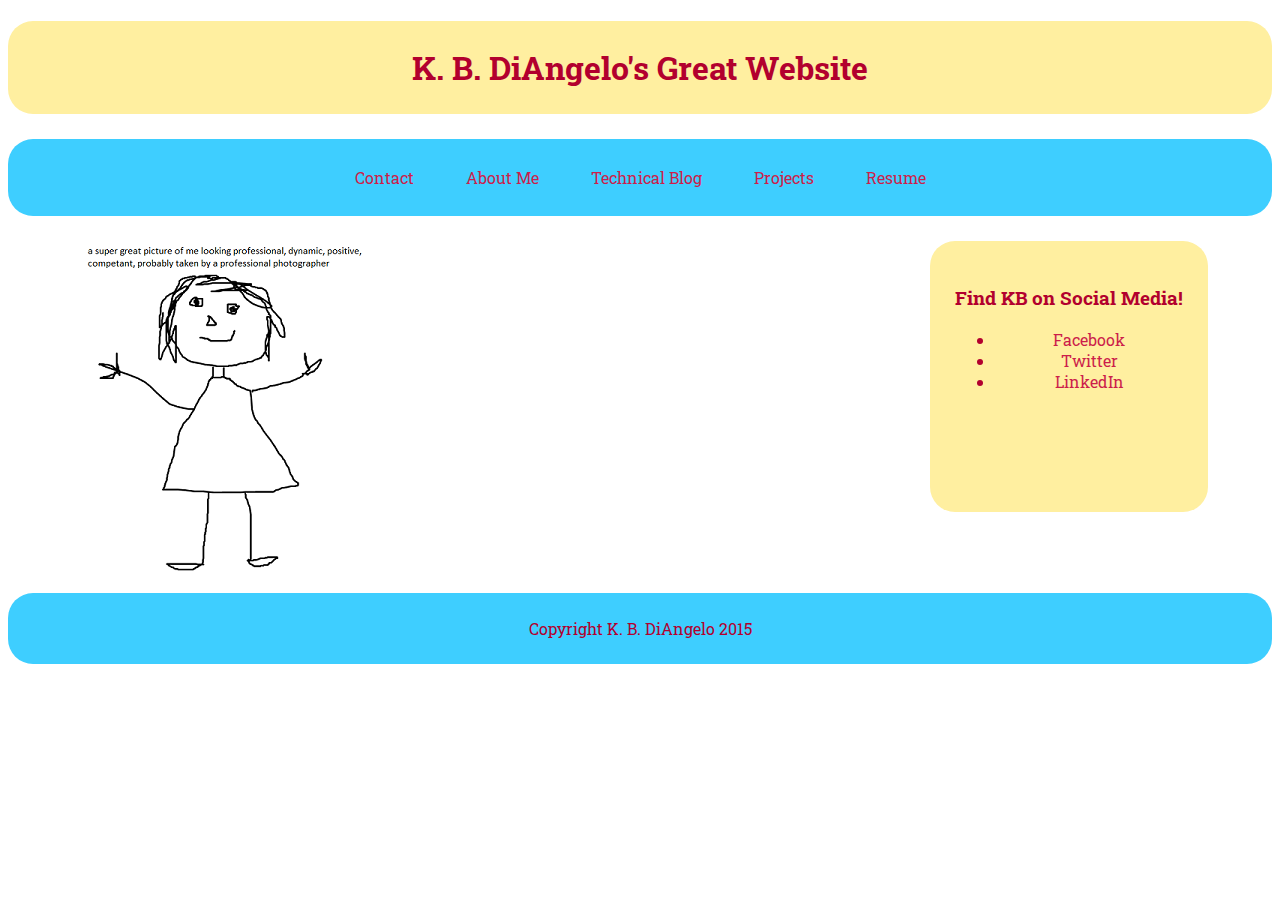
<file: index.html>
<!DOCTYPE html>
<html>
<head>
	<link type="text/css" rel="stylesheet" href="stylesheets/default.css" />
	<link href="https://fonts.googleapis.com/css?family=Roboto+Slab" rel="stylesheet" type="text/css" />
	<title>K. B. DiAngelo's Great Website</title>
	<meta charset="utf-8" />
	
</head>
<header>
	<h1 class = "yellow_round">K. B. DiAngelo's Great Website</h1>
</header>
<body>
	<div class = "blue_round">
		<nav>
			<table>
				<tr>
					<td>
			<a href="contact.html">Contact</a>
		</td><td>
			<a href="about.html">About Me</a>
		</td><td>
			<a href="blog/blog-index.html">Technical Blog</a>
		</td><td>
			<a href="projects/projects-index.html">Projects</a>
		</td><td>
			<a href="#">Resume</a>
			</td>
		</tr>
	</table>
		</nav>
	</div>
	<div>
		<section id="left_picture">
			<img src="imgs/portrait.png">
		</section>
		<aside id="right_links" class="yellow_round">
			<h3>Find KB on Social Media!</h3>
			<ul>
				<li><a href="https://www.facebook.com/kaybidee">Facebook</a></li>
				<li><a href="https://twitter.com/KB_DiAngelo">Twitter</a></li>
				<li><a href="https://www.linkedin.com/pub/katherine-diangelo/4a/930/9a3">LinkedIn</a></li>
			</ul>
		</aside>
		</div>
</body>
<footer class="blue_round">
	Copyright K. B. DiAngelo 2015
</footer>
</html>
</file>
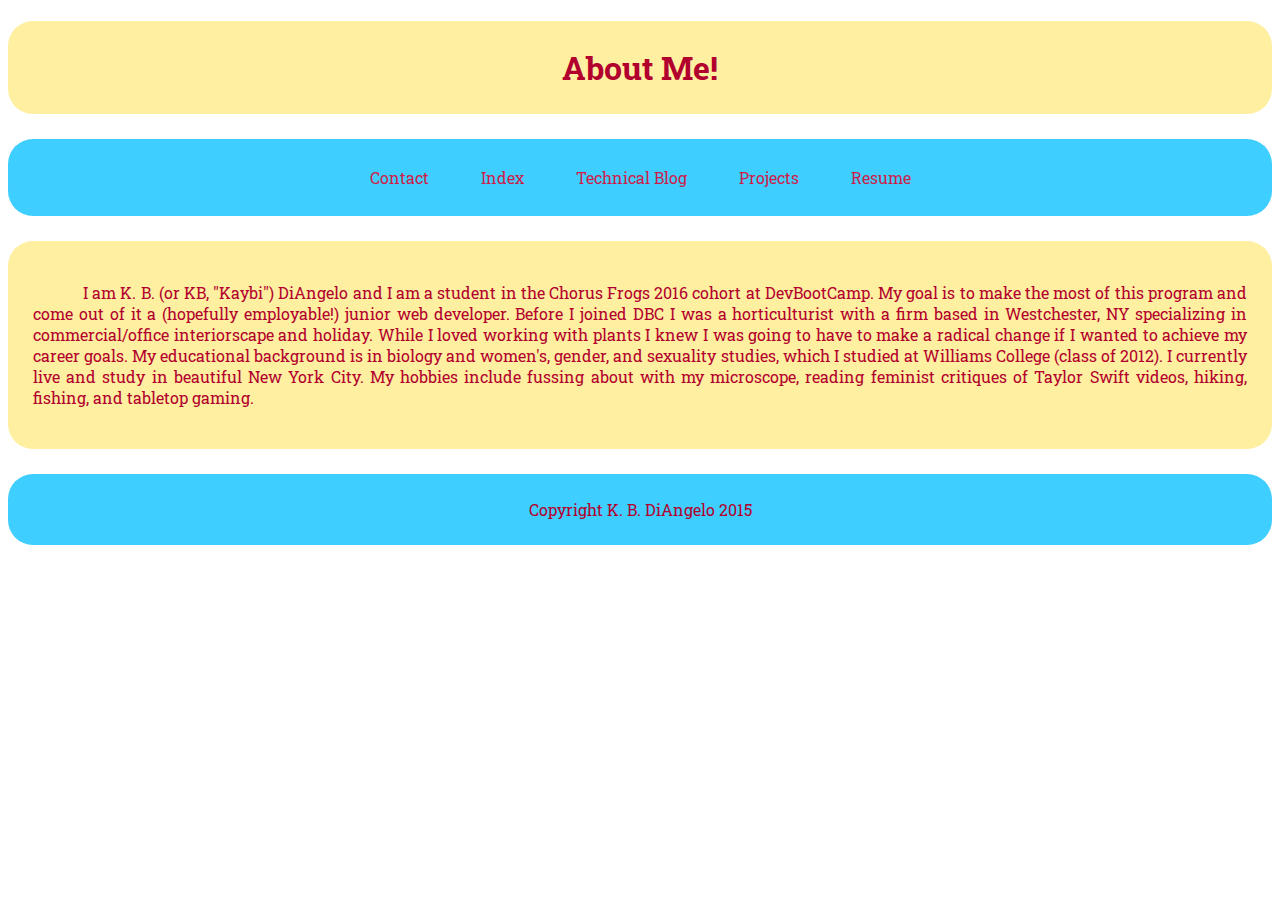
<file: about.html>
<!DOCTYPE html>
<html>
<head>
	<link type="text/css" rel="stylesheet" href="stylesheets/default.css" />
	<link href="https://fonts.googleapis.com/css?family=Roboto+Slab" rel="stylesheet" type="text/css" />
	<title>K. B. DiAngelo's Great Website</title>
	<meta charset="utf-8" />
	
</head>
<header>
	<h1 class = "yellow_round">About Me!</h1>
</header>
<body>
	<div class = "blue_round">
		<nav>
			<table>
				<tr>
					<td>
			<a href="contact.html">Contact</a>
		</td><td>
			<a href="index.html">Index</a>
		</td><td>
			<a href="blog/blog-index.html">Technical Blog</a>
		</td><td>
			<a href="projects/projects-index.html">Projects</a>
		</td><td>
			<a href="#">Resume</a>
			</td>
		</tr>
	</table>
		</nav>
	</div>
	<div class = "yellow_round_left">
		<p>
		I am K. B. (or KB, "Kaybi") DiAngelo and I am a student in the Chorus Frogs 2016 cohort at DevBootCamp. My goal is to make the most of this program and come out of it a (hopefully employable!) junior web developer. Before I joined DBC I was a horticulturist with a firm based in Westchester, NY specializing in commercial/office interiorscape and holiday. While I loved working with plants I knew I was going to have to make a radical change if I wanted to achieve my career goals. My educational background is in biology and women's, gender, and sexuality studies, which I studied at Williams College (class of 2012). I currently live and study in beautiful New York City. My hobbies include fussing about with my microscope, reading feminist critiques of Taylor Swift videos, hiking, fishing, and tabletop gaming.
		</p>	
	</div>
</body>
<footer class="blue_round">
	Copyright K. B. DiAngelo 2015
</footer>
</html>
</file>
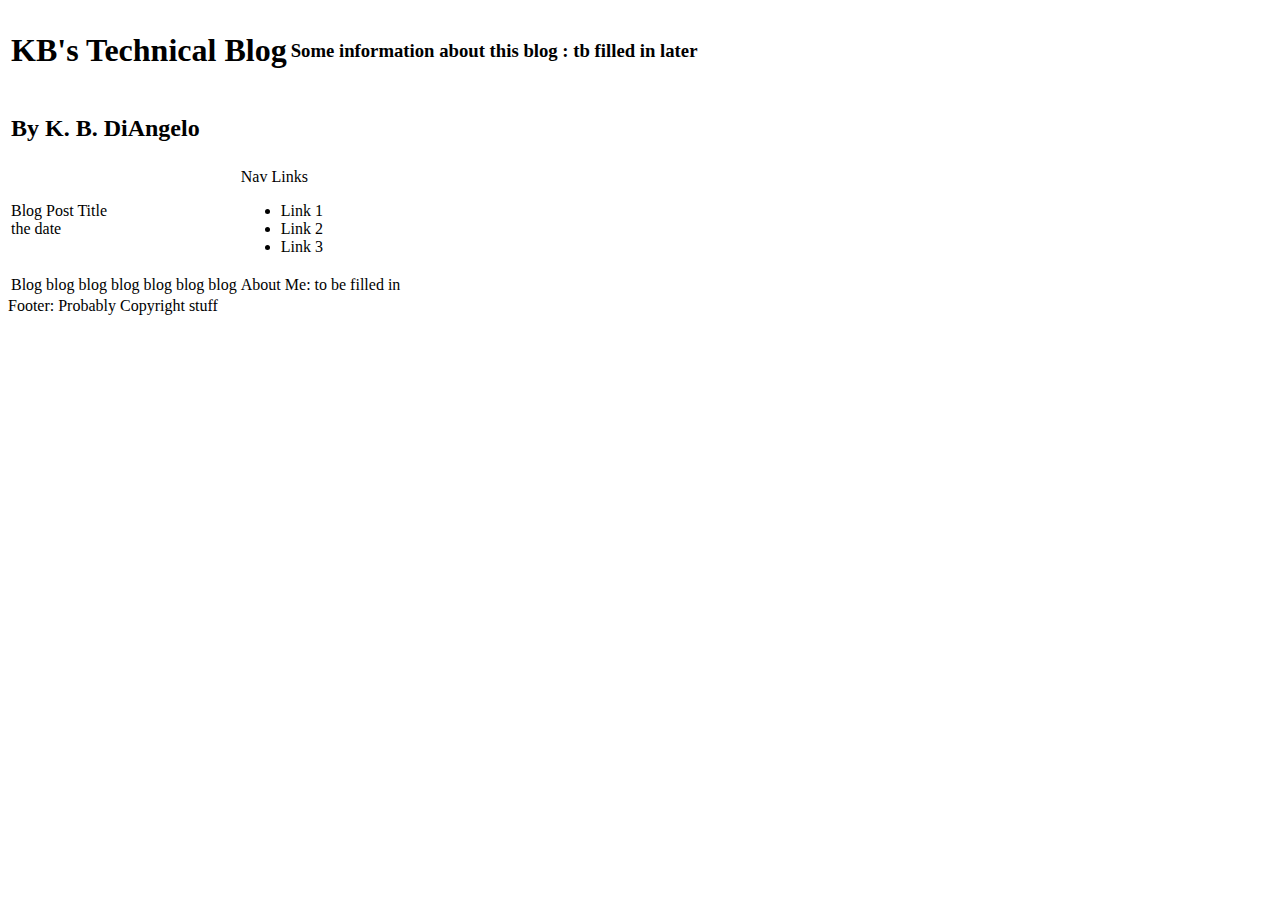
<file: blog-template.html>
<!DOCTYPE html>
<html>

<!-- 
* How was it to wireframe and create an HTML page with a pair?

I'm going to be honest, wireframing with a pair did not feel constructive. We were both kind of sketching out designs separately and then showed each other but it was hard to give any constructive comments on the wireframe, because I (and my pair) have no design experience. It felt like something that might have been better served as an individual activity. As for writing HTML, having a pair to remind me of all the semantic elements that I should be using in my page was useful. That part of the exercise felt constructive.

* Did you find wireframing to be helpful to your development process?

I am not really sure. I can see how it would be important to us when we are a little more advanced as to making websites look the way they should. But for now it felt like an exercise in futility when we created something we couldn't possibly implement. But it was somewhat useful in that it gave me a basic idea of what to work off of.

* What did you and your pair decide made a good wireframe? 

My pair and I decided that the best wireframe was basic and something to work off of. Both our wireframes were rather "aspirational" though as they included formatting we couldn't possibly implement with our level of knowledge.

* What new semantic elements did you learn about (if any)?

My pair reminded me of the <nav> element for navigational bars. I also made sure to include <head>, <header>, <body>, and <footer> which I learned about in Codecademy. 


 -->

	<head>
		<title>KB's Technical Blog</title>
	</head>
	<body>
		<header>
			<table>
				<tr>
					<td><h1>KB's Technical Blog</h1></td>
					<td><h3>Some information about this blog : tb filled in later</h3></td>
				</tr>
				<tr>
					<td><h2>By K. B. DiAngelo</h2></td>
				</tr>
			</table>
		</header>
		<table>
			<tr>
				<td>Blog Post Title
					<br>
					the date
				</td>
				<td><nav>Nav Links
					<br>
					<ul>
						<li>Link 1</li>
						<li>Link 2</li>
						<li>Link 3</li>
					</nav></ul>
				</td>
			</tr>
			<tr>
				<td>Blog blog blog blog blog blog blog</td>
				<td>About Me: to be filled in</td>
			</tr>
		</table>
	</body>
<footer>Footer: Probably Copyright stuff</footer>
</html>
</file>
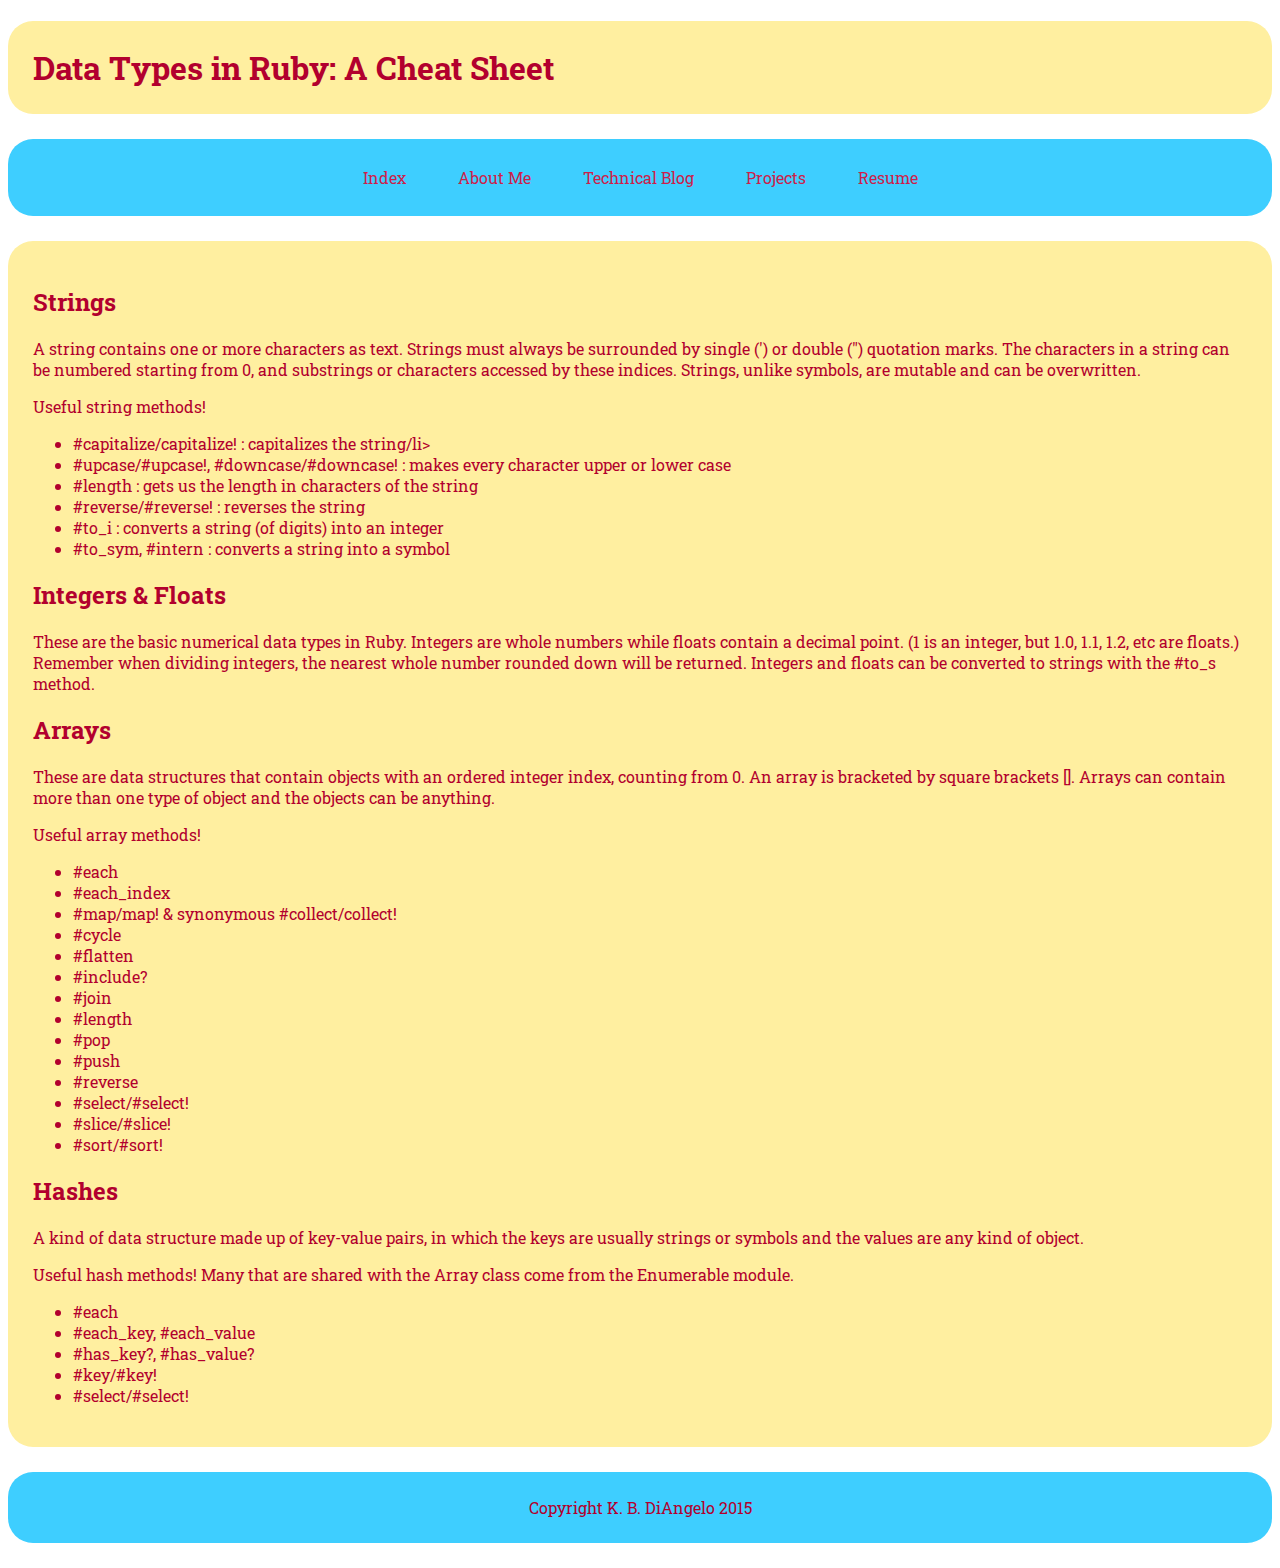
<file: ruby_sheet.html>
<!DOCTYPE html>
<html>
<head>
	<link type="text/css" rel="stylesheet" href="stylesheets/default.css" />
	<link type="text/css" rel="stylesheet" href="stylesheets/cheat_sheet.css">
	<link href="https://fonts.googleapis.com/css?family=Roboto+Slab" rel="stylesheet" type="text/css" />
	<meta charset="utf-8" />
	<title>K. B. DiAngelo's Contact Info</title>
</head>

<header>
	<h1 class = "yellow_round">Data Types in Ruby: A Cheat Sheet</h1>
</header>
<body>
	<div class = "blue_round">
		<nav>
			<table>
				<tr>
					<td>
			<a href="index.html">Index</a>
		</td><td>
			<a href="about.html">About Me</a>
		</td><td>
			<a href="blog/blog-index.html">Technical Blog</a>
		</td><td>
			<a href="projects/projects-index.html">Projects</a>
		</td><td>
			<a href="#">Resume</a>
			</td>
		</tr>
			</table>
		</nav>
	</div>
	<div class = "yellow_round">
		<h2>Strings</h2>
		<p> A string contains one or more characters as text. Strings must always be surrounded by single (') or double (") quotation marks. The characters in a string can be numbered starting from 0, and substrings or characters accessed by these indices. Strings, unlike symbols, are mutable and can be overwritten.</p>
		<p>Useful string methods!</p>
		<ul>
			<li>#capitalize/capitalize! : capitalizes the string/li>
			<li>#upcase/#upcase!, #downcase/#downcase! : makes every character upper or lower case</li>
			<li>#length : gets us the length in characters of the string</li>
			<li>#reverse/#reverse! : reverses the string</li>
			<li>#to_i : converts a string (of digits) into an integer</li>
			<li>#to_sym, #intern : converts a string into a symbol</li>
		</ul>
		<h2>Integers & Floats</h2>
		<p> These are the basic numerical data types in Ruby. Integers are whole numbers while floats contain a decimal point. (1 is an integer, but 1.0, 1.1, 1.2, etc are floats.) Remember when dividing integers, the nearest whole number rounded down will be returned. Integers and floats can be converted to strings with the #to_s method.
		<h2>Arrays</h2>
		<p>These are data structures that contain objects with an ordered integer index, counting from 0. An array is bracketed by square brackets []. Arrays can contain more than one type of object and the objects can be anything.
		<p>Useful array methods!</p>
		<ul>
			<li>#each</li>
			<li>#each_index</li>
			<li>#map/map! & synonymous #collect/collect!</li>
			<li>#cycle</li>
			<li>#flatten</li>
			<li>#include?</li>
			<li>#join</li>
			<li>#length</li>
			<li>#pop</li>
			<li>#push</li>
			<li>#reverse</li>
			<li>#select/#select!</li>
			<li>#slice/#slice!</li>
			<li>#sort/#sort!</li>
		</ul>
		<h2>Hashes</h2>
		<p>A kind of data structure made up of key-value pairs, in which the keys are usually strings or symbols and the values are any kind of object. </p>
		<p>Useful hash methods! Many that are shared with the Array class come from the Enumerable module.</p>
		<ul>
			<li>#each</li>
			<li>#each_key, #each_value</li>
			<li>#has_key?, #has_value?</li>
			<li>#key/#key!</li>
			<li>#select/#select!</li>
		</ul>
	</div>
</body>
<footer class="blue_round">
	Copyright K. B. DiAngelo 2015
</footer>
</html>
</file>
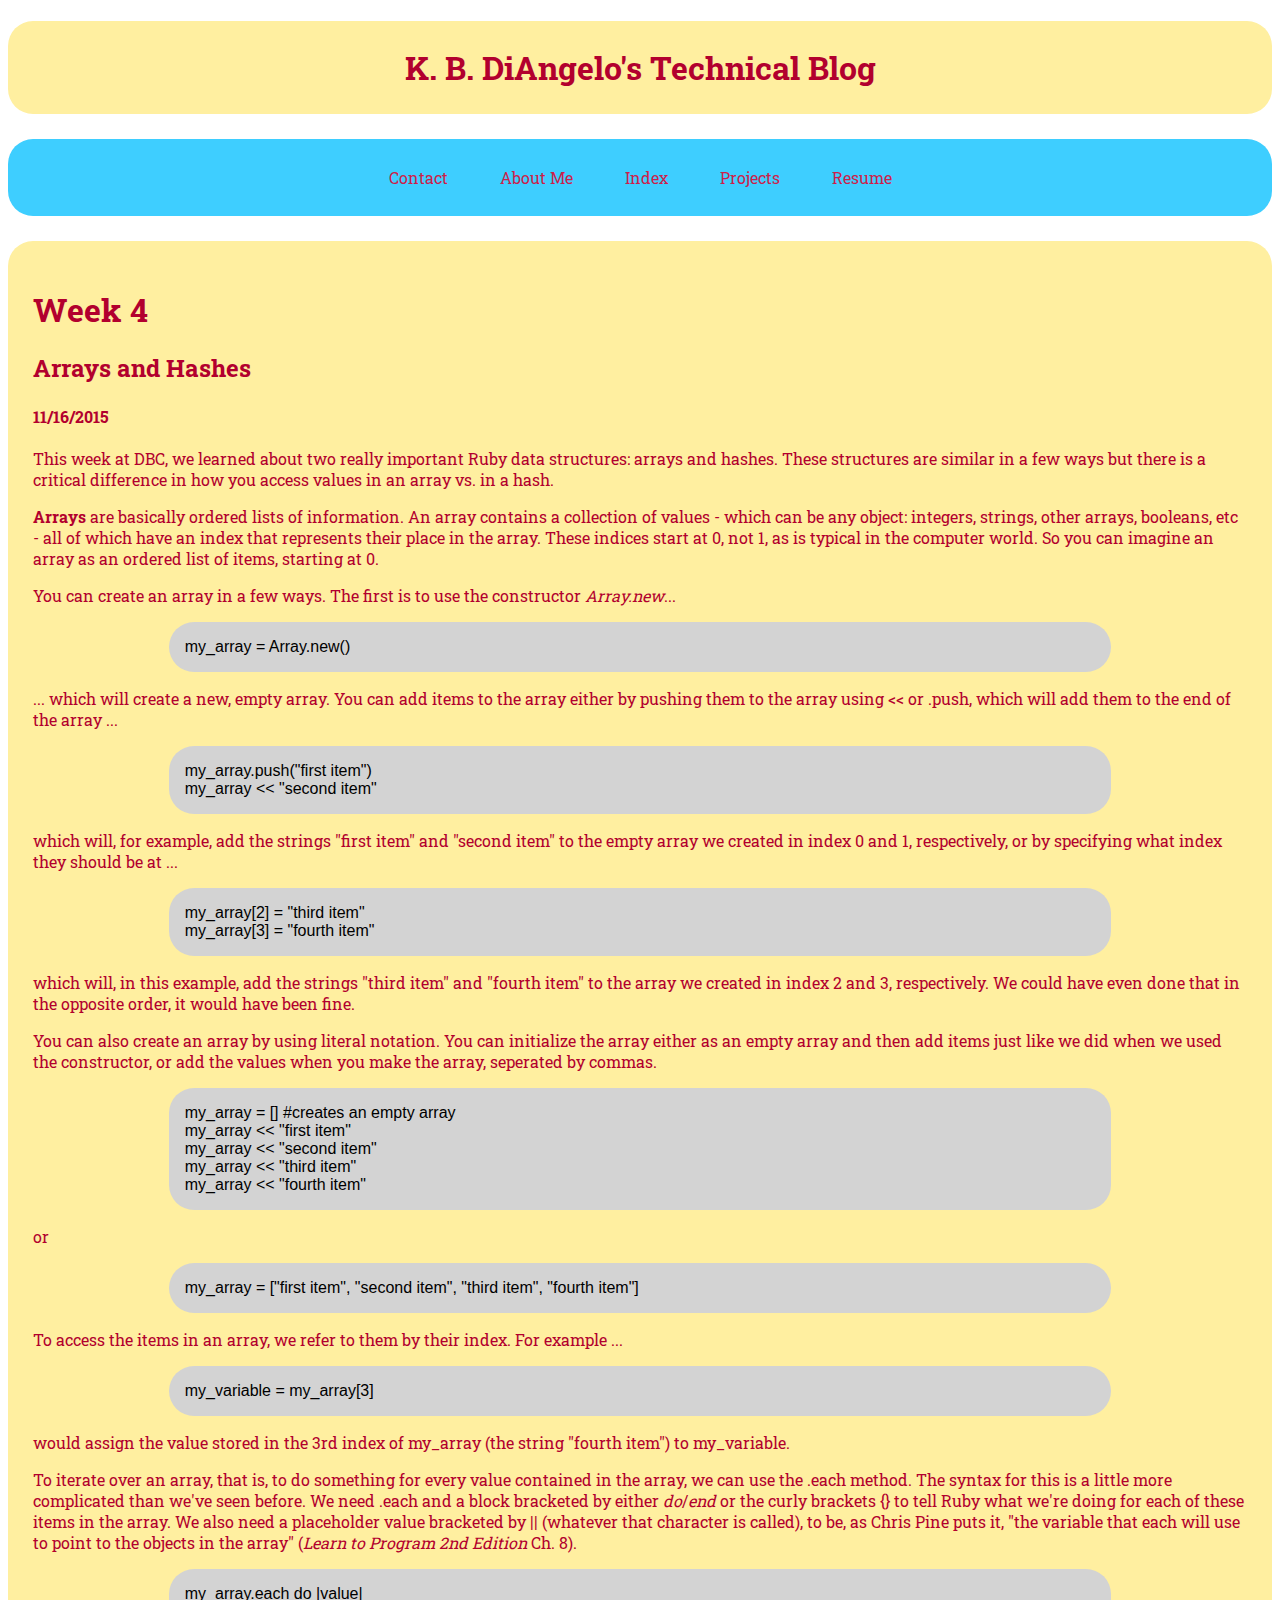
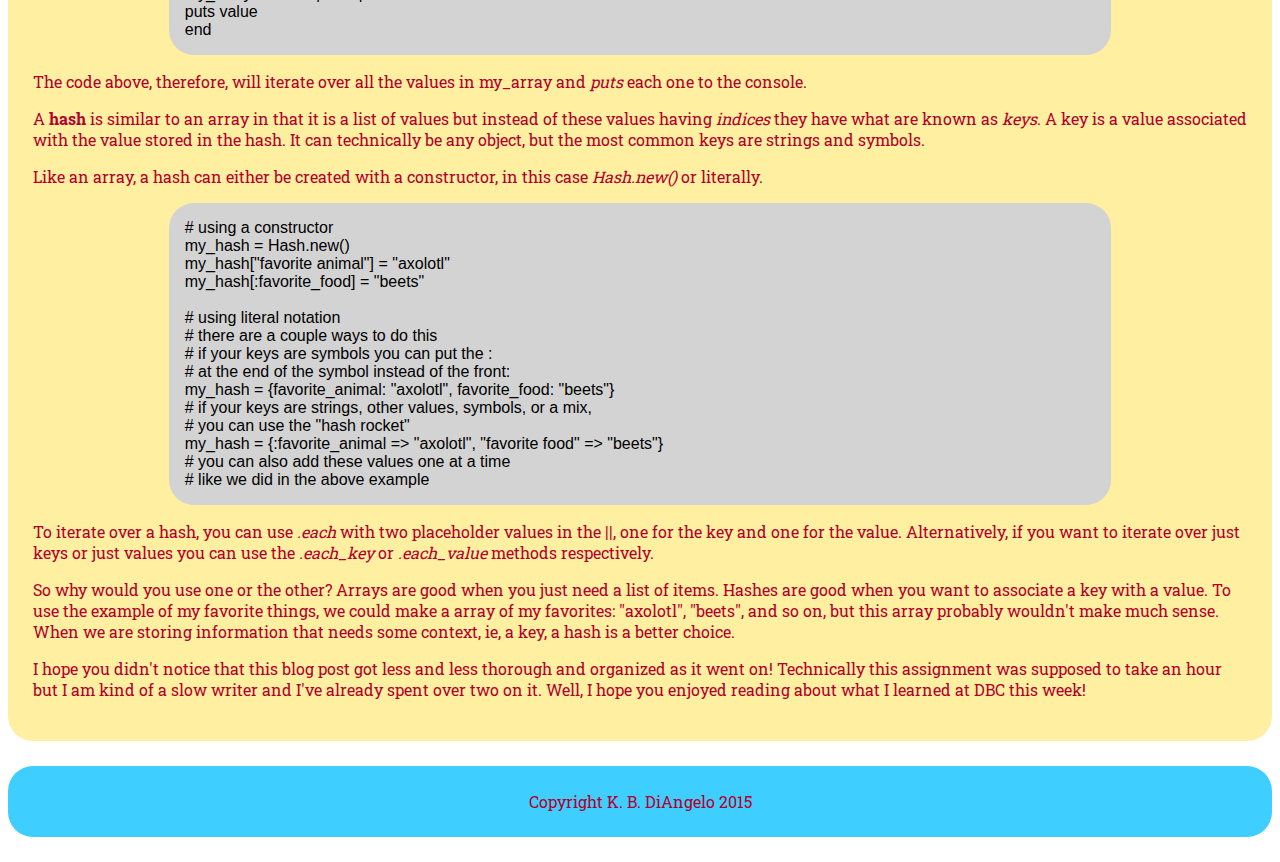
<file: blog/arrays-hashes.html>
<!DOCTYPE html>
<head>
  <title>Technical Blog</title>
  <meta charset="UTF-8">
 <link type="text/css" rel="stylesheet" href="../stylesheets/default.css" />
 <link type="text/css" rel="stylesheet" href="../stylesheets/blog.css" />
 <link href="https://fonts.googleapis.com/css?family=Roboto+Slab" rel="stylesheet" type="text/css">
</head>

</header>
<head>
  <h1 class = "yellow_round" id = "title">K. B. DiAngelo's Technical Blog</h1>
</head>
<body>
  <div class = "blue_round">
    <nav>
      <table>
        <tr>
          <td>
      <a href="../contact.html">Contact</a>
    </td><td>
      <a href="../about.html">About Me</a>
    </td><td>
      <a href="../index.html">Index</a>
    </td><td>
      <a href="../projects/projects-index.html">Projects</a>
    </td><td>
      <a href="#">Resume</a>
      </td>
    </tr>
  </table>
    </nav>
  </div>






<main>

  

  <section class="yellow_round">
  <h1>Week 4</h1>
  <h2> Arrays and Hashes</h2>
  <h4>11/16/2015</h4>
    <p>
      This week at DBC, we learned about two really important Ruby data structures: arrays and hashes. These structures are similar in a few ways but there is a critical difference in how you access values in an array vs. in a hash. 
    </p>
    <p>
      <strong>Arrays</strong> are basically ordered lists of information. An array contains a collection of values - which can be any object: integers, strings, other arrays, booleans, etc - all of which have an index that represents their place in the array. These indices start at 0, not 1, as is typical in the computer world. So you can imagine an array as an ordered list of items, starting at 0. 
    </p>
      You can create an array in a few ways. The first is to use the constructor <em>Array.new</em>...

      <div class="code">
        my_array = Array.new()
      </div>
      ... which will create a new, empty array. You can add items to the array either by pushing them to the array using << or .push, which will add them to the end of the array ...
      <div class="code">
        my_array.push("first item")<br>
        my_array << "second item"
      </div>
      which will, for example, add the strings "first item" and "second item" to the empty array we created in index 0 and 1, respectively, or by specifying what index they should be at ...
      <div class="code">
        my_array[2] = "third item" <br>
        my_array[3] = "fourth item"
      </div>
      which will, in this example, add the strings "third item" and "fourth item" to the array we created in index 2 and 3, respectively. We could have even done that in the opposite order, it would have been fine.
    </p>
    <p>You can also create an array by using literal notation. You can initialize the array either as an empty array and then add items just like we did when we used the constructor, or add the values when you make the array, seperated by commas.
      <div class = "code">
        my_array = [] #creates an empty array<br>
        my_array << "first item"<br>
        my_array << "second item"<br>
        my_array << "third item"<br>
        my_array << "fourth item"<br>
      </div>
      or
      <div class="code">
        my_array = ["first item", "second item", "third item", "fourth item"]
      </div>
    <p>To access the items in an array, we refer to them by their index. For example ... 
      <div class="code">
        my_variable = my_array[3]
      </div>
      would assign the value stored in the 3rd index of my_array (the string "fourth item") to my_variable.
    </p>
    <p>To iterate over an array, that is, to do something for every value contained in the array, we can use the .each method. The syntax for this is a little more complicated than we've seen before. We need .each and a block bracketed by either <em>do</em>/<em>end</em> or the curly brackets {} to tell Ruby what we're doing for each of these items in the array. We also need a placeholder value bracketed by || (whatever that character is called), to be, as Chris Pine puts it, "the variable that each will use to point to the objects in the array" (<em>Learn to Program 2nd Edition</em> Ch. 8). 
      <div class ="code">
        my_array.each do |value|<br>
          puts value<br>
        end
      </div>
      The code above, therefore, will iterate over all the values in my_array and <em>puts</em> each one to the console.
    </p>
    <p>A <strong>hash</strong> is similar to an array in that it is a list of values but instead of these values having <em>indices</em> they have what are known as <em>keys</em>. A key is a value associated with the value stored in the hash. It can technically be any object, but the most common keys are strings and symbols.
    </p>
    <p>Like an array, a hash can either be created with a constructor, in this case <em>Hash.new()</em> or literally.
      <div class="code">
        # using a constructor<br>
        my_hash = Hash.new()<br>
        my_hash["favorite animal"] = "axolotl"<br>
        my_hash[:favorite_food] = "beets"<br>
        <br>
        # using literal notation <br>
        # there are a couple ways to do this </br>
        # if your keys are symbols you can put the : <br>
        # at the end of the symbol instead of the front: <br>
        my_hash = {favorite_animal: "axolotl", favorite_food: "beets"}<br>
        # if your keys are strings, other values, symbols, or a mix, <br>
        # you can use the "hash rocket"<br>
        my_hash = {:favorite_animal => "axolotl", "favorite food" => "beets"}<br>
        # you can also add these values one at a time <br>
        # like we did in the above example<br>
      </div>
    <p> To iterate over a hash, you can use <em>.each</em> with two placeholder values in the ||, one for the key and one for the value. Alternatively, if you want to iterate over just keys or just values you can use the <em>.each_key</em> or <em>.each_value</em> methods respectively.
    </p>
    <p> So why would you use one or the other? Arrays are good when you just need a list of items. Hashes are good when you want to associate a key with a value. To use the example of my favorite things, we could make a array of my favorites: "axolotl", "beets", and so on, but this array probably wouldn't make much sense. When we are storing information that needs some context, ie, a key, a hash is a better choice. 
    </p><p>
    I hope you didn't notice that this blog post got less and less thorough and organized as it went on! Technically this assignment was supposed to take an hour but I am kind of a slow writer and I've already spent over two on it. Well, I hope you enjoyed reading about what I learned at DBC this week!</p>

  </section>
</main>

<footer class="blue_round">
  Copyright K. B. DiAngelo 2015
</footer>

</html>
</file>
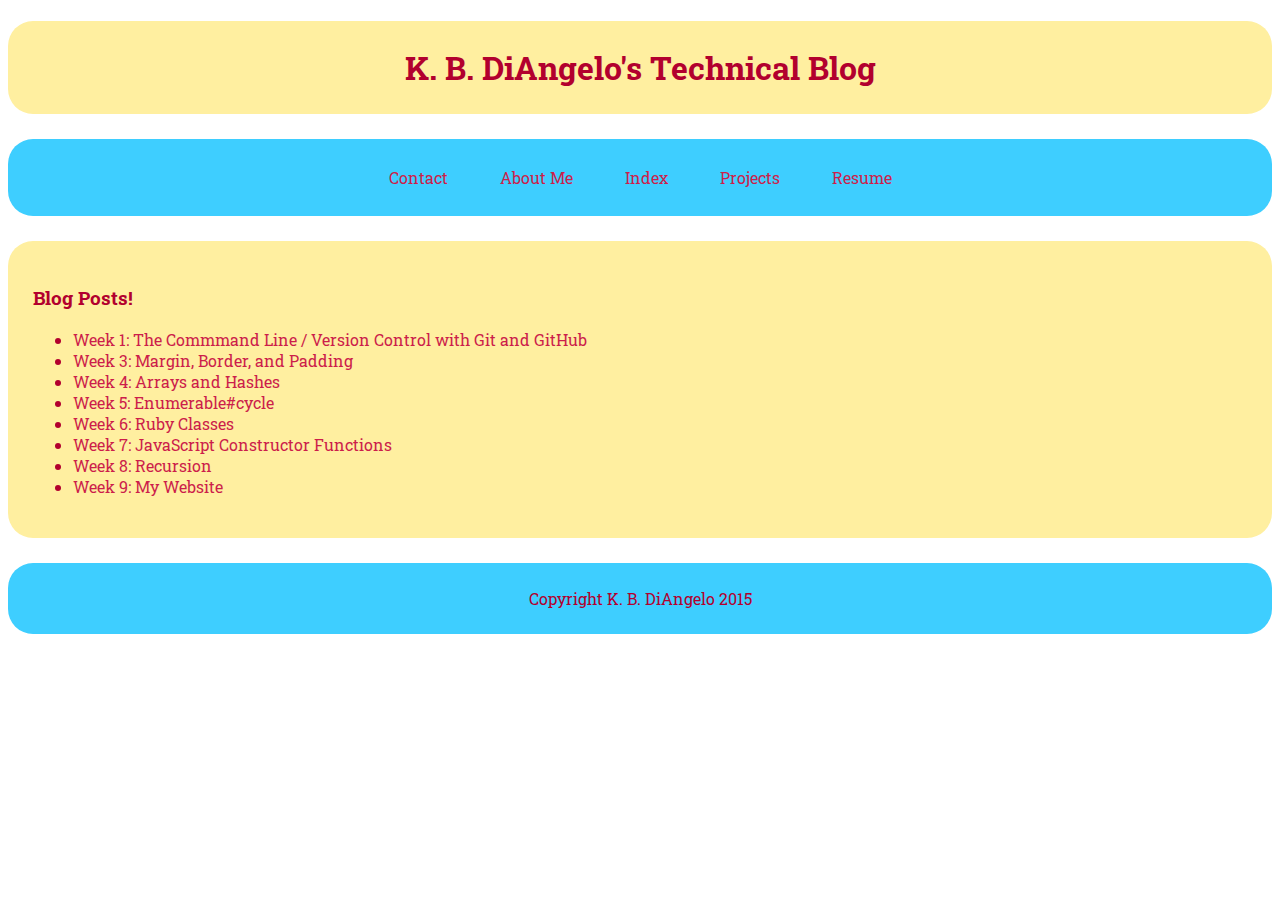
<file: blog/blog-index.html>
<!DOCTYPE html>
<html>
<head>
	<link type="text/css" rel="stylesheet" href="../stylesheets/default.css" />
	<link type="text/css" rel="stylesheet" href="../stylesheets/blog.css" />
	<link href="https://fonts.googleapis.com/css?family=Roboto+Slab" rel="stylesheet" type="text/css">
	<title>K. B. DiAngelo's Technical Blog</title>
	<meta charset="utf-8" />
</head>
<header>
	<h1 class = "yellow_round" id = "title">K. B. DiAngelo's Technical Blog</h1>
</header>
<body>
	<div class = "blue_round">
		<nav>
			<table>
				<tr>
					<td>
			<a href="../contact.html">Contact</a>
		</td><td>
			<a href="../about.html">About Me</a>
		</td><td>
			<a href="../index.html">Index</a>
		</td><td>
			<a href="../projects/projects-index.html">Projects</a>
		</td><td>
			<a href="#">Resume</a>
			</td>
		</tr>
	</table>
		</nav>
	</div>

<section class="yellow_round">
<h3>Blog Posts!</h3>
<p><ul>
	<li><a href="git.html">Week 1: The Commmand Line / Version Control with Git and GitHub</a></li>
	<li><a href="css-concepts.html">Week 3: Margin, Border, and Padding</a></li>
	<li><a href="arrays-hashes.html">Week 4: Arrays and Hashes</a></li>
	<li><a href="enumerable-methods.html">Week 5: Enumerable#cycle</a></li>
	<li><a href="ruby-classes.html">Week 6: Ruby Classes</a></li>
	<li><a href="JavaScript.html">Week 7: JavaScript Constructor Functions</a></li>
	<li><a href="tech.html">Week 8: Recursion</a></li>
	<li><a href="making_a_site.html">Week 9: My Website</a></li>
	<!-- Add more blog posts here -->
</ul>
</p>
</section>
</body>
<footer class="blue_round">
	Copyright K. B. DiAngelo 2015
</footer>
</file>
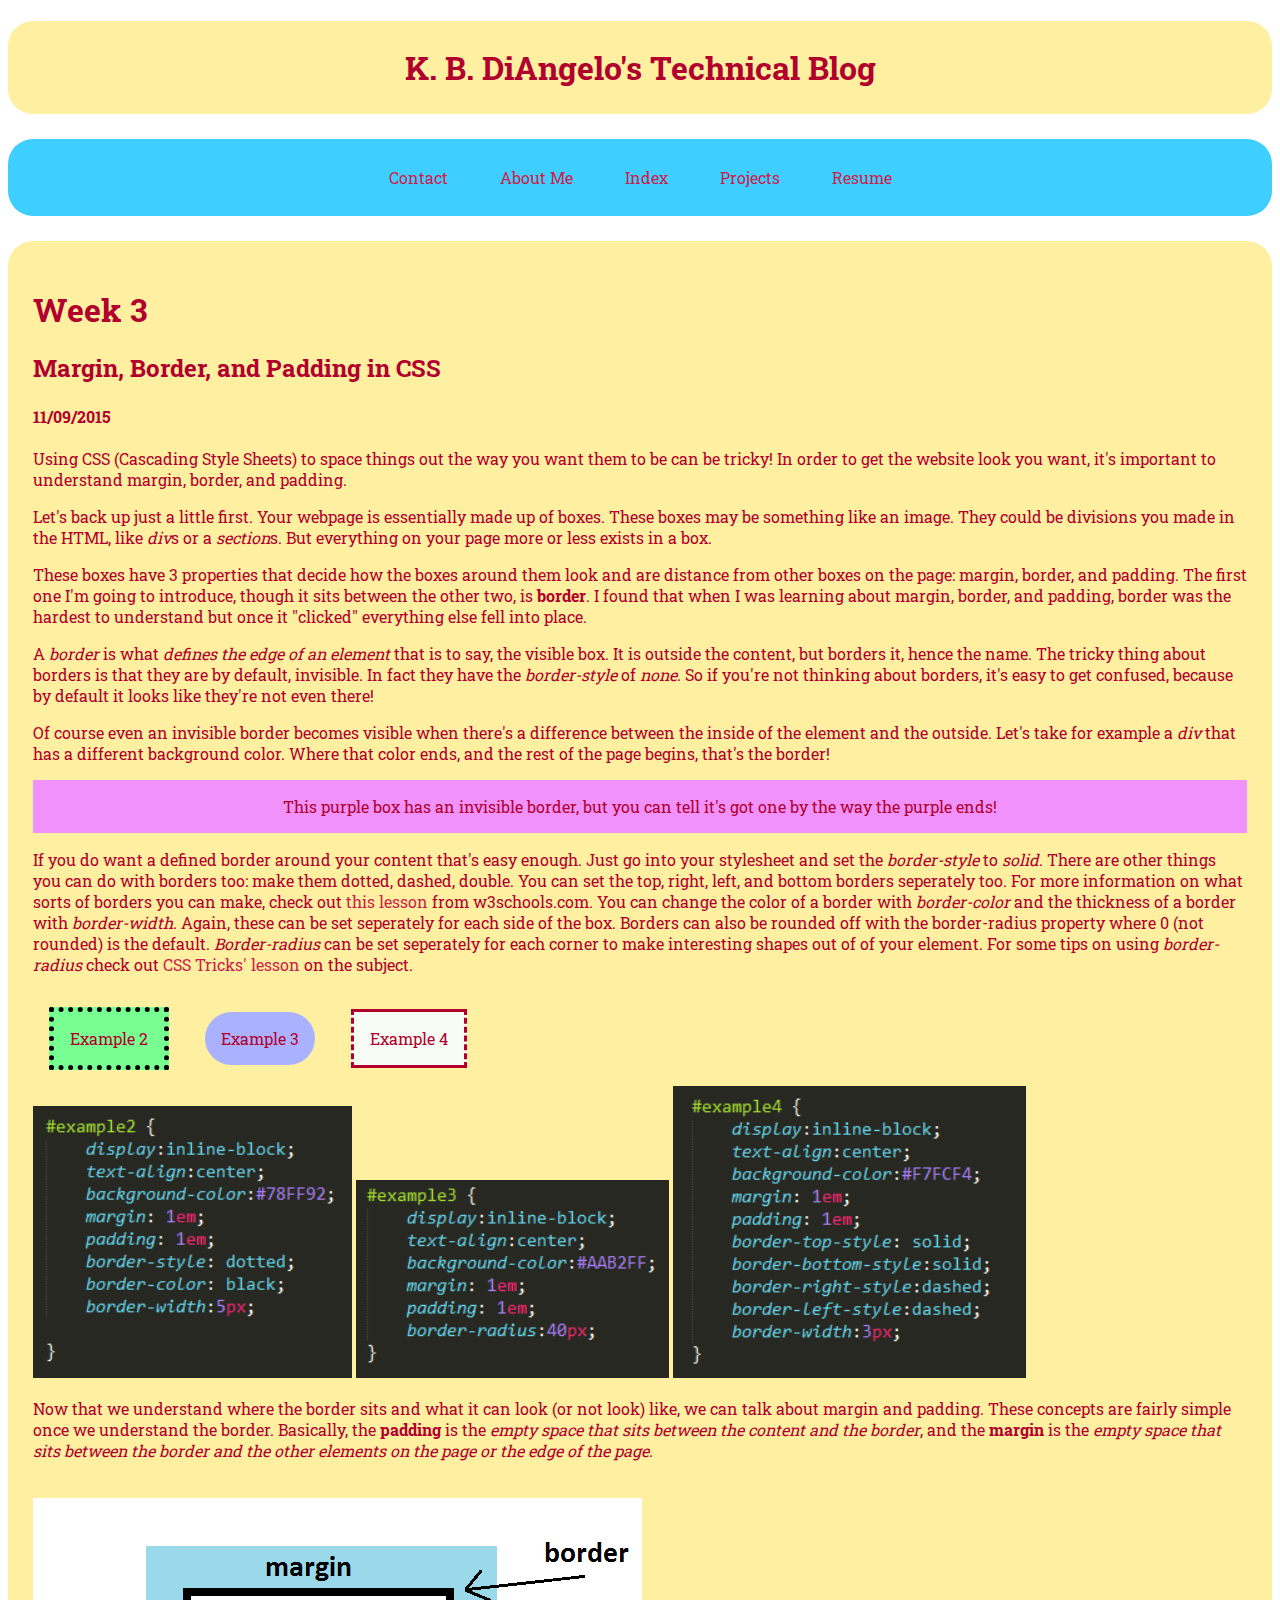
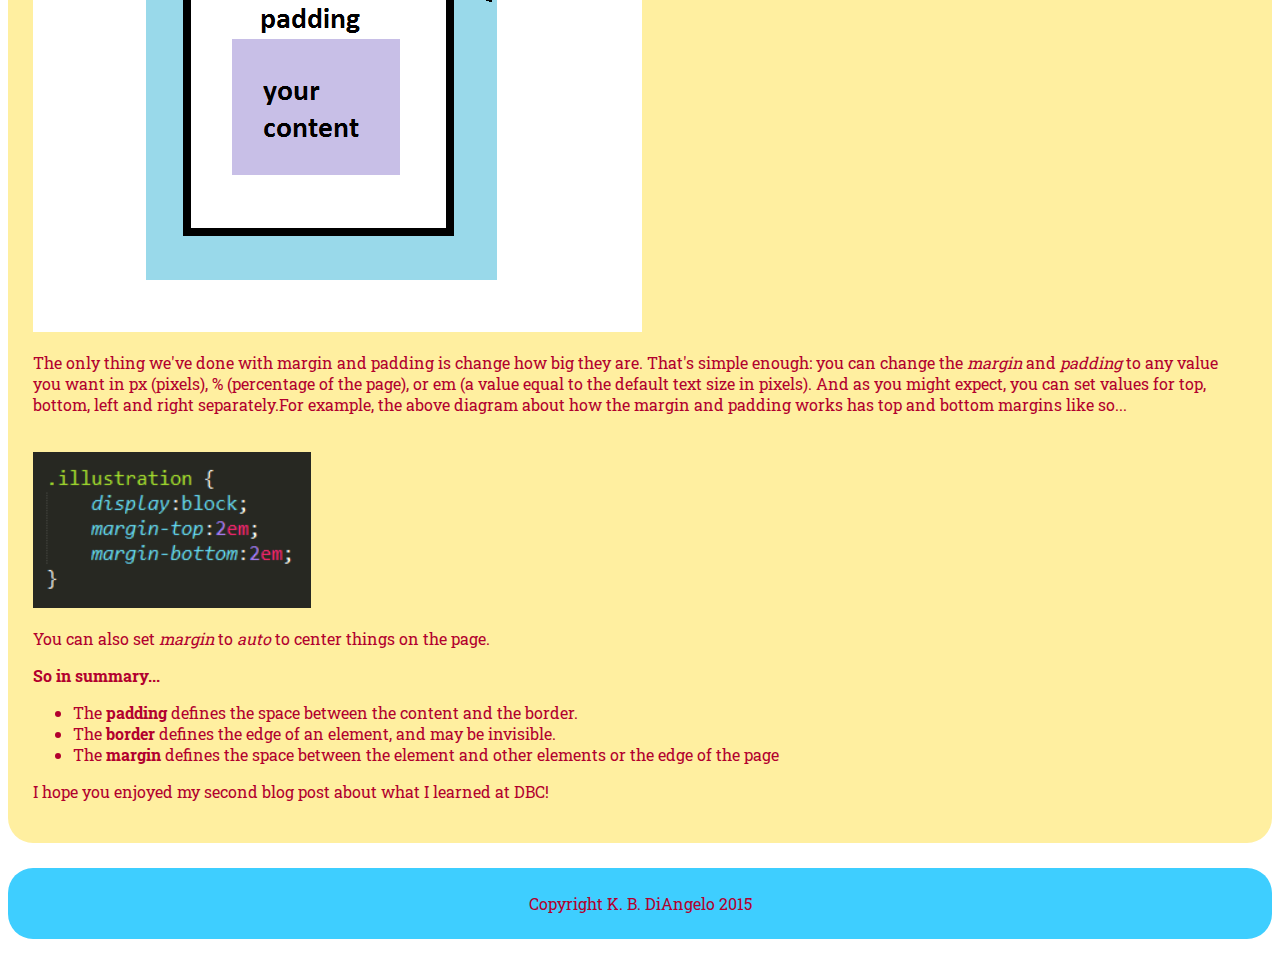
<file: blog/css-concepts.html>
<!DOCTYPE html>
<head>
  <title>Technical Blog</title>
  <meta charset="UTF-8">
 <link type="text/css" rel="stylesheet" href="../stylesheets/default.css" />
 <link type="text/css" rel="stylesheet" href="../stylesheets/blog.css" />
 <link href="https://fonts.googleapis.com/css?family=Roboto+Slab" rel="stylesheet" type="text/css">
</head>

<header>
  <h1 class = "yellow_round" id = "title">K. B. DiAngelo's Technical Blog</h1>
</header>

<body>
  <div class = "blue_round">
    <nav>
      <table>
        <tr>
          <td>
      <a href="../contact.html">Contact</a>
    </td><td>
      <a href="../about.html">About Me</a>
    </td><td>
      <a href="../index.html">Index</a>
    </td><td>
      <a href="../projects/projects-index.html">Projects</a>
    </td><td>
      <a href="#">Resume</a>
      </td>
    </tr>
  </table>
    </nav>
  </div>

<main>
  <section class="yellow_round">
  <h1>Week 3</h1>
  <h2>Margin, Border, and Padding in CSS</h2>
  <h4>11/09/2015</h4>
    <p>
      Using CSS (Cascading Style Sheets) to space things out the way you want them to be can be tricky! In order to get the website look you want, it's important to understand margin, border, and padding.
    </p>
    <p>
      Let's back up just a little first. Your webpage is essentially made up of boxes. These boxes may be something like an image. They could be divisions you made in the HTML, like <em>div</em>s or a <em>section</em>s. But everything on your page more or less exists in a box.
    <p>
      These boxes have 3 properties that decide how the boxes around them look and are distance from other boxes on the page: margin, border, and padding. The first one I'm going to introduce, though it sits between the other two, is <strong>border</strong>. I found that when I was learning about margin, border, and padding, border was the hardest to understand but once it "clicked" everything else fell into place.
    <p>
      A <em>border</em> is what <em>defines the edge of an element</em> that is to say, the visible box. It is outside the content, but borders it, hence the name. The tricky thing about borders is that they are by default, invisible. In fact they have the <em>border-style</em> of <em>none</em>. So if you're not thinking about borders, it's easy to get confused, because by default it looks like they're not even there!
    <p>
      Of course even an invisible border becomes visible when there's a difference between the inside of the element and the outside. Let's take for example a <em>div</em> that has a different background color. Where that color ends, and the rest of the page begins, that's the border!
      <div id="example1">This purple box has an invisible border, but you can tell it's got one by the way the purple ends!</div>
    <p>
      If you do want a defined border around your content that's easy enough. Just go into your stylesheet and set the <em>border-style</em> to <em>solid</em>. There are other things you can do with borders too: make them dotted, dashed, double. You can set the top, right, left, and bottom borders seperately too. For more information on what sorts of borders you can make, check out <a href="http://www.w3schools.com/cssref/pr_border-style.asp">this lesson</a> from w3schools.com. You can change the color of a border with <em>border-color</em> and the thickness of a border with <em>border-width</em>. Again, these can be set seperately for each side of the box. Borders can also be rounded off with the </em>border-radius</em> property where 0 (not rounded) is the default. <em>Border-radius</em> can be set seperately for each corner to make interesting shapes out of of your element. For some tips on using <em>border-radius</em> check out <a href="https://css-tricks.com/almanac/properties/b/border-radius/">CSS Tricks' lesson</a> on the subject. 
      </p>

<div>
      <div id="example2">Example 2</div>
      <div id="example3">Example 3</div>
      <div id ="example4">Example 4</div>
      <br>
    <img src="../imgs/example2.png">
    <img src="../imgs/example3.png">
    <img src="../imgs/example4.png">
    <br>
</div>

<p>
  Now that we understand where the border sits and what it can look (or not look) like, we can talk about margin and padding. These concepts are fairly simple once we understand the border. Basically, the <strong>padding</strong> is the <em>empty space that sits between the content and the border</em>, and the <strong>margin</strong> is the <em>empty space that sits between the border and the other elements on the page or the edge of the page</em>. </p> <br>
<img src="../imgs/illustration.png" class="illustration" />
<p>
  The only thing we've done with margin and padding is change how big they are. That's simple enough: you can change the <em>margin</em> and <em>padding</em> to any value you want in px (pixels), % (percentage of the page), or em (a value equal to the default text size in pixels). And as you might expect, you can set values for top, bottom, left and right separately.For example, the above diagram about how the margin and padding works has top and bottom margins like so...</p><br>
  <img src="../imgs/illustration_illustration.png" class="illustration" />
  <p> You can also set <em>margin</em> to <em>auto</em> to center things on the page. 
  </p>
  <p><strong>So in summary... </strong>
    <ul>
      <li>The <strong>padding</strong> defines the space between the content and the border.</li>
      <li>The <strong>border</strong> defines the edge of an element, and may be invisible.</li>
      <li>The <strong>margin</strong> defines the space between the element and other elements or the edge of the page</li>
    </ul>
    <p>
    <p>
      I hope you enjoyed my second blog post about what I learned at DBC!
    </p>
  </section>
</main>
</body>
<footer class="blue_round">
  Copyright K. B. DiAngelo 2015
</footer>

</html>
</file>
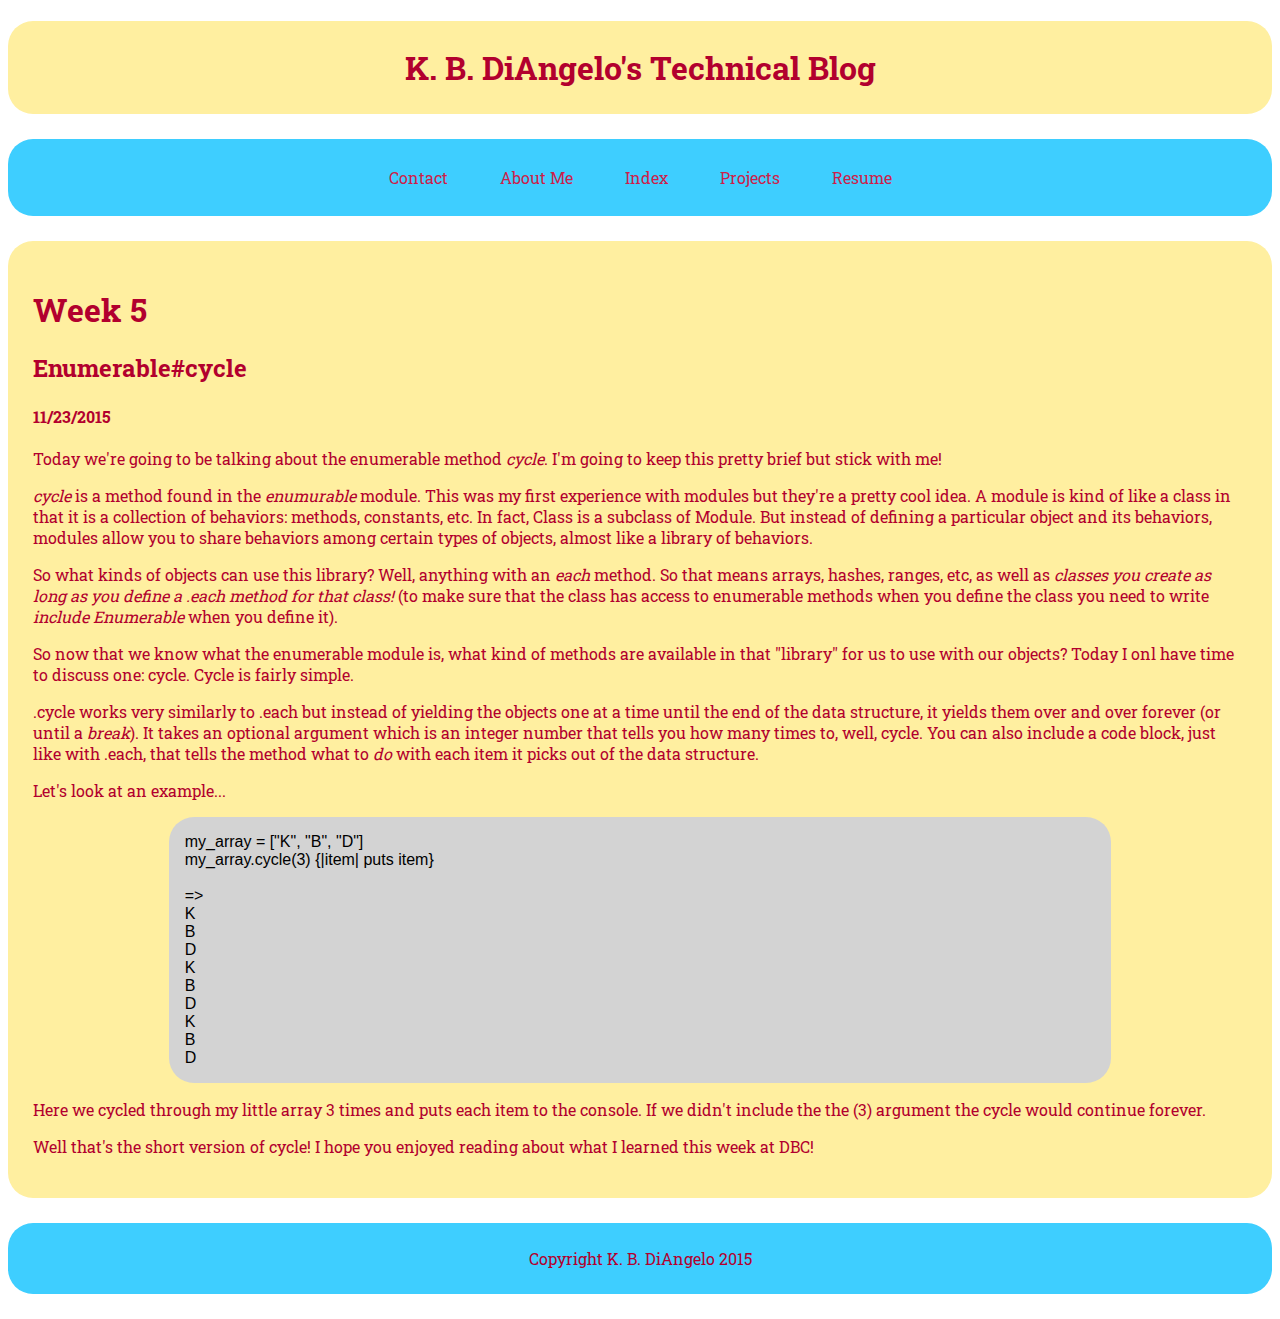
<file: blog/enumerable-methods.html>
<!DOCTYPE html>
<head>
  <title>Technical Blog</title>
  <meta charset="UTF-8">
 <link type="text/css" rel="stylesheet" href="../stylesheets/default.css" />
 <link type="text/css" rel="stylesheet" href="../stylesheets/blog.css" />
 <link href="https://fonts.googleapis.com/css?family=Roboto+Slab" rel="stylesheet" type="text/css">
</head>

<header>
  <h1 class = "yellow_round" id = "title">K. B. DiAngelo's Technical Blog</h1>
</header>

<body>
  <div class = "blue_round">
    <nav>
      <table>
        <tr>
          <td>
      <a href="../contact.html">Contact</a>
    </td><td>
      <a href="../about.html">About Me</a>
    </td><td>
      <a href="../index.html">Index</a>
    </td><td>
      <a href="../projects/projects-index.html">Projects</a>
    </td><td>
      <a href="#">Resume</a>
      </td>
    </tr>
  </table>
    </nav>
  </div>





<main>
  <section class="yellow_round">
  <h1>Week 5</h1>
  <h2>Enumerable#cycle</h2>
  <h4>11/23/2015</h4>
    <p>
      Today we're going to be talking about the enumerable method <em>cycle</em>. I'm going to keep this pretty brief but stick with me!</p>
    <p><em>cycle</em> is a method found in the <em>enumurable</em> module. This was my first experience with modules but they're a pretty cool idea. A module is kind of like a class in that it is a collection of behaviors: methods, constants, etc. In fact, Class is a subclass of Module. But instead of defining a particular object and its behaviors, modules allow you to share behaviors among certain types of objects, almost like a library of behaviors.</p>
    <p>So what kinds of objects can use this library? Well, anything with an <em>each</em> method. So that means arrays, hashes, ranges, etc, as well as <em>classes you create as long as you define a .each method for that class!</em> (to make sure that the class has access to enumerable methods when you define the class you need to write <em>include Enumerable</em> when you define it).</p>
    <p>So now that we know what the enumerable module is, what kind of methods are available in that "library" for us to use with our objects? Today I onl have time to discuss one: cycle. Cycle is fairly simple.</p>
    <p>.cycle works very similarly to .each but instead of yielding the objects one at a time until the end of the data structure, it yields them over and over forever (or until a <em>break</em>). It takes an optional argument which is an integer number that tells you how many times to, well, cycle. You can also include a code block, just like with .each, that tells the method what to <em>do</em> with each item it picks out of the data structure.
    </p><p>Let's look at an example...</p>
    <div class = "code">
      my_array = ["K", "B", "D"]<br>
      my_array.cycle(3) {|item| puts item}<br>
<br>
      => <br>
      K<br>
      B<br>
      D<br>
      K<br>
      B<br>
      D<br>
      K<br>
      B<br>
      D<br>
    </div>
    <p>Here we cycled through my little array 3 times and puts each item to the console. If we didn't include the the (3) argument the cycle would continue forever.</p>
    <p>Well that's the short version of cycle! I hope you enjoyed reading about what I learned this week at DBC!</p>
  </section>
</main>
</body>
<footer class="blue_round">
  Copyright K. B. DiAngelo 2015
</footer>

</html>
</file>
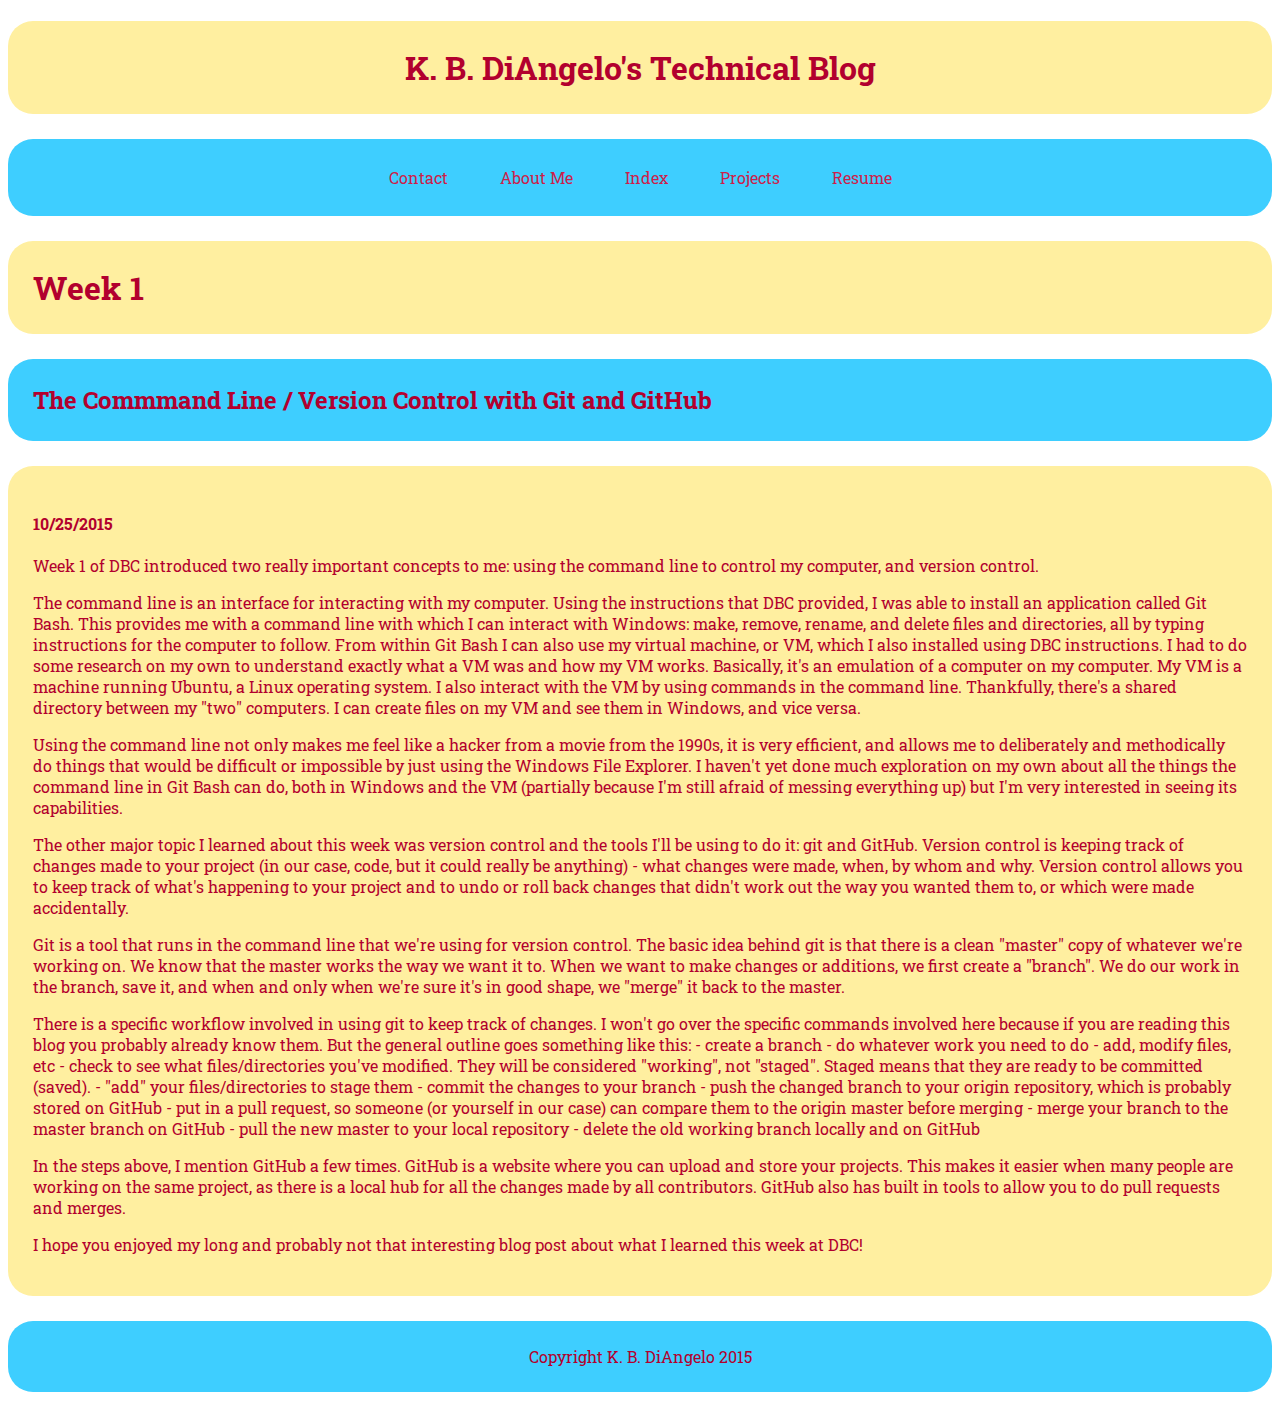
<file: blog/git.html>
<!DOCTYPE html>
<head>
  <title>Technical Blog</title>
  <meta charset="UTF-8">
 <link type="text/css" rel="stylesheet" href="../stylesheets/default.css" />
 <link type="text/css" rel="stylesheet" href="../stylesheets/blog.css" />
 <link href="https://fonts.googleapis.com/css?family=Roboto+Slab" rel="stylesheet" type="text/css">
</head>

<header>
  <h1 class = "yellow_round" id = "title">K. B. DiAngelo's Technical Blog</h1>
</header>

<body>
  <div class = "blue_round">
    <nav>
      <table>
        <tr>
          <td>
      <a href="../contact.html">Contact</a>
    </td><td>
      <a href="../about.html">About Me</a>
    </td><td>
      <a href="../index.html">Index</a>
    </td><td>
      <a href="../projects/projects-index.html">Projects</a>
    </td><td>
      <a href="#">Resume</a>
      </td>
    </tr>
  </table>
    </nav>
  </div>


<main>
  <h1 class="yellow_round">Week 1</h1>
  <h2 class="blue_round">The Commmand Line / Version Control with Git and GitHub</h2>
  

  <section class="yellow_round">
  <h4>10/25/2015</h4>
    <p>
      Week 1 of DBC introduced two really important concepts to me: using the command line to control my computer, and version control. 
    </p>
    <p>
      The command line is an interface for interacting with my computer. Using the instructions that DBC provided, I was able to install an application called Git Bash. This provides me with a command line with which I can interact with Windows: make, remove, rename, and delete files and directories, all by typing instructions for the computer to follow. From within Git Bash I can also use my virtual machine, or VM, which I also installed using DBC instructions. I had to do some research on my own to understand exactly what a VM was and how my VM works. Basically, it's an emulation of a computer on my computer. My VM is a machine running Ubuntu, a Linux operating system. I also interact with the VM by using commands in the command line. Thankfully, there's a shared directory between my "two" computers. I can create files on my VM and see them in Windows, and vice versa. 
    </p>
    <p>
        Using the command line not only makes me feel like a hacker from a movie from the 1990s, it is very efficient, and allows me to deliberately and methodically do things that would be difficult or impossible by just using the Windows File Explorer. I haven't yet done much exploration on my own about all the things the command line in Git Bash can do, both in Windows and the VM (partially because I'm still afraid of messing everything up) but I'm very interested in seeing its capabilities.
    </p>
    <p>
        The other major topic I learned about this week was version control and the tools I'll be using to do it: git and GitHub. Version control is keeping track of changes made to your project (in our case, code, but it could really be anything) - what changes were made, when, by whom and why. Version control allows you to keep track of what's happening to your project and to undo or roll back changes that didn't work out the way you wanted them to, or which were made accidentally.
    </p>
    <p>
        Git is a tool that runs in the command line that we're using for version control. The basic idea behind git is that there is a clean "master" copy of whatever we're working on. We know that the master works the way we want it to. When we want to make changes or additions, we first create a "branch". We do our work in the branch, save it, and when and only when we're sure it's in good shape, we "merge" it back to the master.
    </p>
 <p>
       There is a specific workflow involved in using git to keep track of changes. I won't go over the specific commands involved here because if you are reading this blog you probably already know them. But the general outline goes something like this:
      - create a branch
      - do whatever work you need to do - add, modify files, etc
      - check to see what files/directories you've modified. They will be considered "working", not "staged". Staged means that they are ready to be committed (saved).
      - "add" your files/directories to stage them
      - commit the changes to your branch
      - push the changed branch to your origin repository, which is probably stored on GitHub
      - put in a pull request, so someone (or yourself in our case) can compare them to the origin master before merging
      - merge your branch to the master branch on GitHub
      - pull the new master to your local repository
      - delete the old working branch locally and on GitHub
    </p> <p>
        In the steps above, I mention GitHub a few times. GitHub is a website where you can upload and store your projects. This makes it easier when many people are working on the same project, as there is a local hub for all the changes made by all contributors. GitHub also has built in tools to allow you to do pull requests and merges.
    </p>
     <p>
        I hope you enjoyed my long and probably not that interesting blog post about what I learned this week at DBC!
    </p>
      <!-- copy and paste as many sections as you want to add paragraphs -->
  </section>
</main>
</body>
<footer class="blue_round">
  Copyright K. B. DiAngelo 2015
</footer>

</html>
</file>
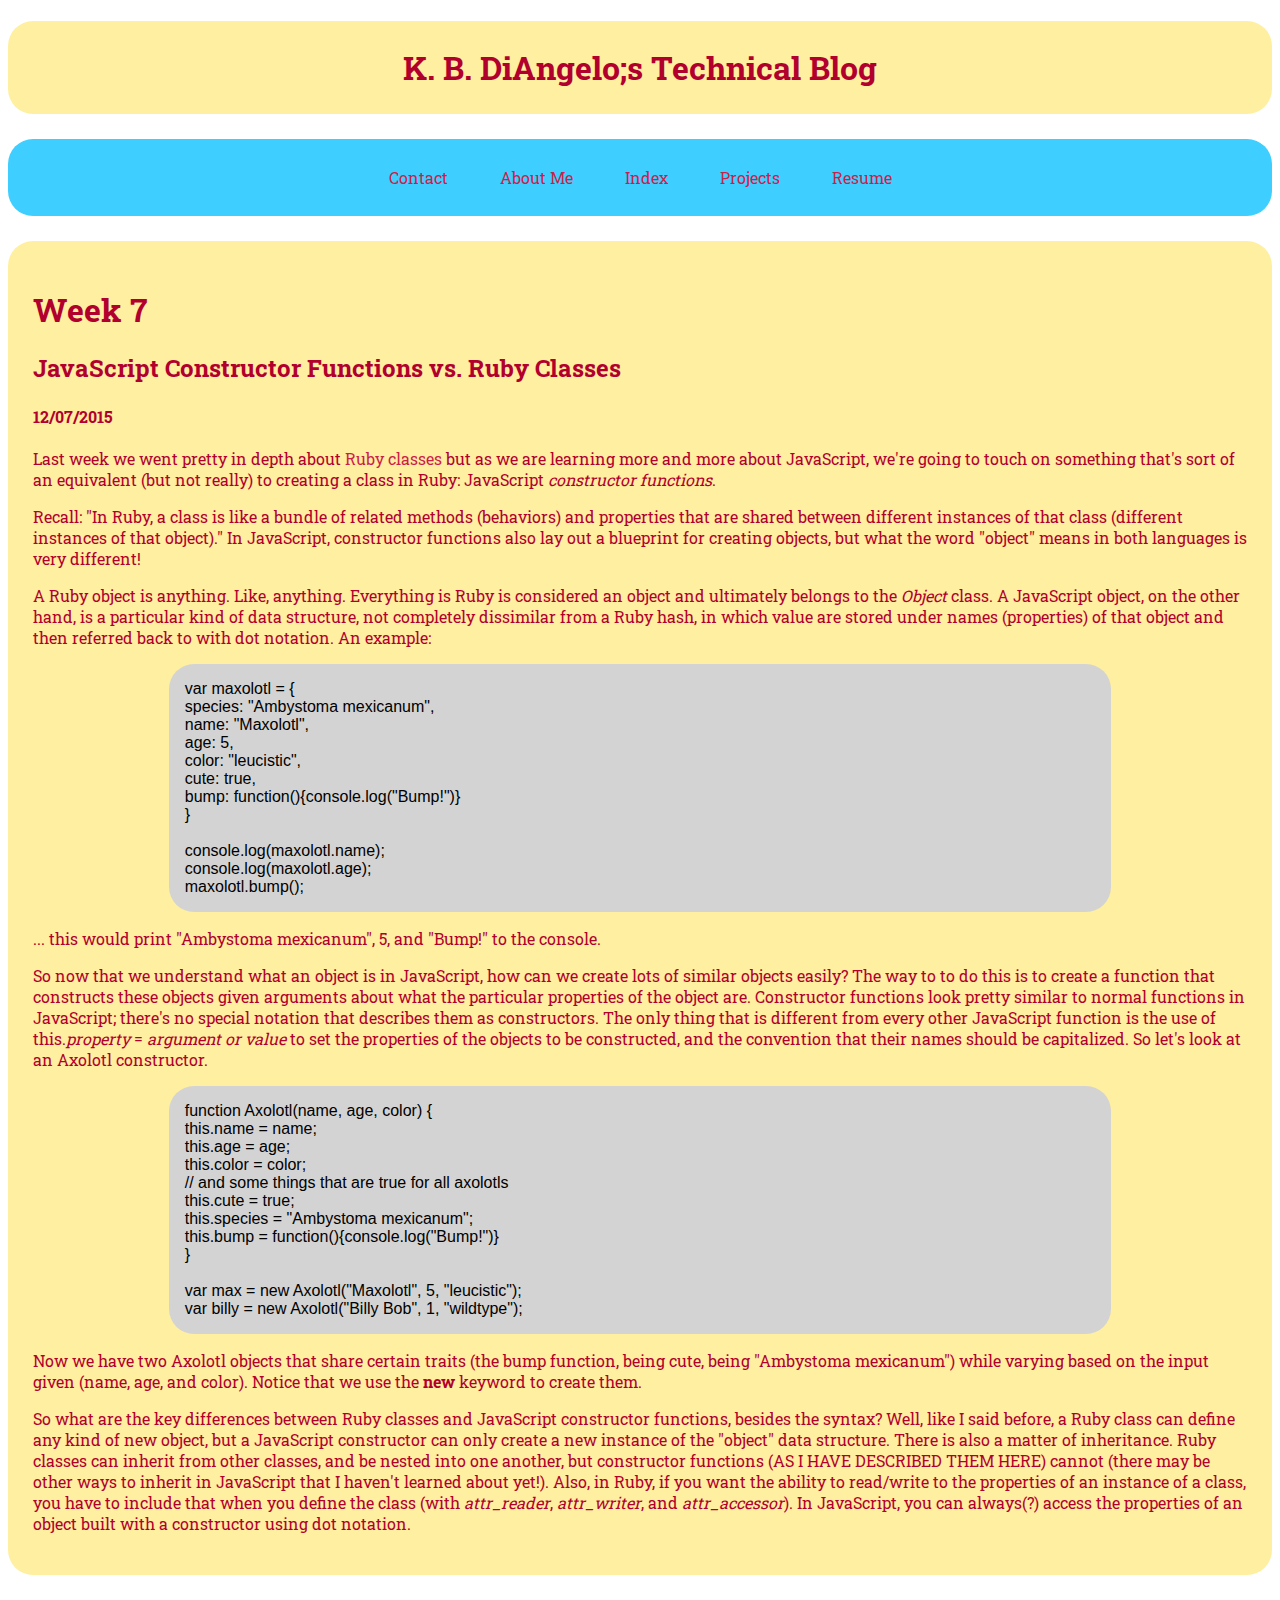
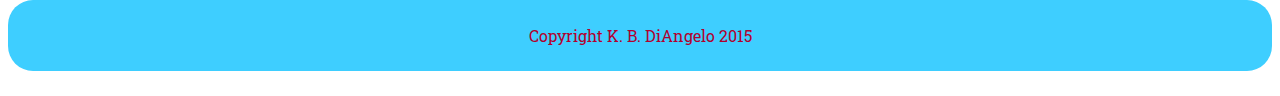
<file: blog/JavaScript.html>
<!DOCTYPE html>
<head>
  <title>Technical Blog</title>
  <meta charset="UTF-8">
 <link type="text/css" rel="stylesheet" href="../stylesheets/default.css" />
 <link type="text/css" rel="stylesheet" href="../stylesheets/blog.css" />
 <link href="https://fonts.googleapis.com/css?family=Roboto+Slab" rel="stylesheet" type="text/css">
</head>

<header>
  <h1 class = "yellow_round" id = "title">K. B. DiAngelo;s Technical Blog</h1>
</header>
<body>
  <div class = "blue_round">
    <nav>
      <table>
        <tr>
          <td>
      <a href="../contact.html">Contact</a>
    </td><td>
      <a href="../about.html">About Me</a>
    </td><td>
      <a href="../index.html">Index</a>
    </td><td>
      <a href="../projects/projects-index.html">Projects</a>
    </td><td>
      <a href="#">Resume</a>
      </td>
    </tr>
  </table>
    </nav>
  </div>


<main>
 
  <section class="yellow_round">
  <h1>Week 7</h1>
  <h2>JavaScript Constructor Functions vs. Ruby Classes</h2><h4>12/07/2015</h4>
    <p>
      Last week we went pretty in depth about <a href="ruby-classes.html">Ruby classes</a> but as we are learning more and more about JavaScript, we're going to touch on something that's sort of an equivalent (but not really) to creating a class in Ruby: JavaScript <em>constructor functions</em>. 
    </p>
    <p>Recall: "In Ruby, a class is like a bundle of related methods (behaviors) and properties that are shared between different instances of that class (different instances of that object)." In JavaScript, constructor functions also lay out a blueprint for creating objects, but what the word "object" means in both languages is very different!</p>
    <p>A Ruby object is anything. Like, anything. Everything is Ruby is considered an object and ultimately belongs to the <em>Object</em> class. A JavaScript object, on the other hand, is a particular kind of data structure, not completely dissimilar from a Ruby hash, in which value are stored under names (properties) of that object and then referred back to with dot notation. An example:</p>
    <div class = code>
    var maxolotl = {<br>
    species: "Ambystoma mexicanum",<br>
    name: "Maxolotl",<br>
    age: 5,<br>
    color: "leucistic",<br>
    cute: true, <br>
    bump: function(){console.log("Bump!")}<br>
  }<br>
  <br>
console.log(maxolotl.name); <br>
console.log(maxolotl.age); <br>
maxolotl.bump(); <br>
</div>
<p>
... this would print "Ambystoma mexicanum", 5, and "Bump!" to the console.</p>
<p>
  So now that we understand what an object is in JavaScript, how can we create lots of similar objects easily? The way to to do this is to create a function that constructs these objects given arguments about what the particular properties of the object are. Constructor functions look pretty similar to normal functions in JavaScript; there's no special notation that describes them as constructors. The only thing that is different from every other JavaScript function is the use of this.<em>property</em> = <em>argument or value</em> to set the properties of the objects to be constructed, and the convention that their names should be capitalized. So let's look at an Axolotl constructor.
</p>
<div class = "code">
function Axolotl(name, age, color) {<br>
  this.name = name;<br>
  this.age = age;<br>
  this.color = color;<br>
  // and some things that are true for all axolotls<br>
  this.cute = true;<br>
  this.species = "Ambystoma mexicanum";<br>
  this.bump = function(){console.log("Bump!")}<br>
}<br>
<br>
var max = new Axolotl("Maxolotl", 5, "leucistic");<br>
var billy = new Axolotl("Billy Bob", 1, "wildtype");<br>
</div>
<p>
  Now we have two Axolotl objects that share certain traits (the bump function, being cute, being "Ambystoma mexicanum") while varying based on the input given (name, age, and color). Notice that we use the <strong>new</strong> keyword to create them.
</p>
<p> So what are the key differences between Ruby classes and JavaScript constructor functions, besides the syntax? Well, like I said before, a Ruby class can define any kind of new object, but a JavaScript constructor can only create a new instance of the "object" data structure. There is also a matter of inheritance. Ruby classes can inherit from other classes, and be nested into one another, but constructor functions (AS I HAVE DESCRIBED THEM HERE) cannot (there may be other ways to inherit in JavaScript that I haven't learned about yet!). Also, in Ruby, if you want the ability to read/write to the properties of an instance of a class, you have to include that when you define the class (with <em>attr_reader</em>, <em>attr_writer</em>, and <em>attr_accessor</em>). In JavaScript, you can always(?) access the properties of an object built with a constructor using dot notation. 
  </section>
</main>
</body>
<footer class="blue_round">
  Copyright K. B. DiAngelo 2015
</footer>

</html>
</file>
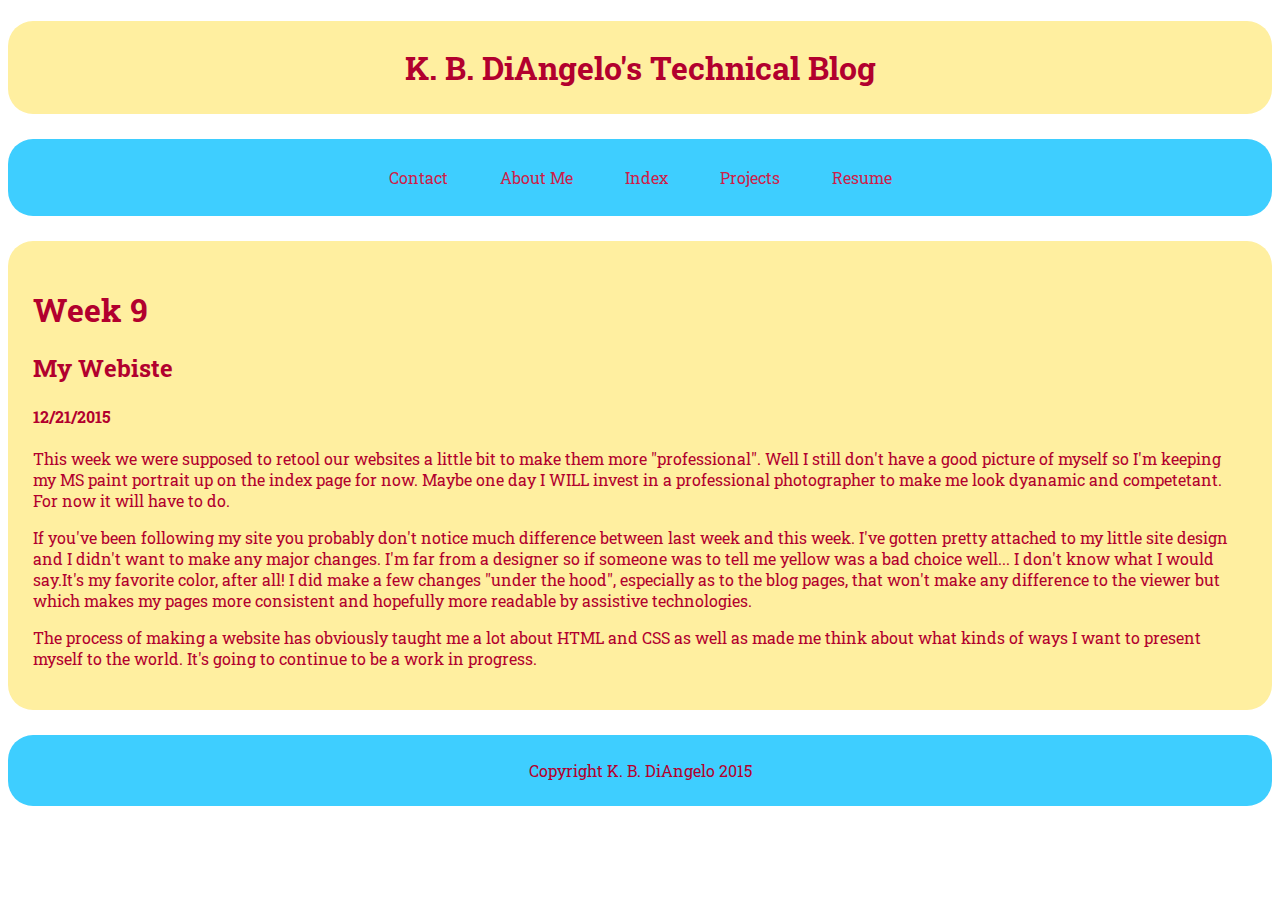
<file: blog/making_a_site.html>
<!DOCTYPE html>
<head>
  <title>Technical Blog</title>
  <meta charset="UTF-8">
 <link type="text/css" rel="stylesheet" href="../stylesheets/default.css" />
 <link type="text/css" rel="stylesheet" href="../stylesheets/blog.css" />
 <link href="https://fonts.googleapis.com/css?family=Roboto+Slab" rel="stylesheet" type="text/css">
</head>


<header>
  <h1 class = "yellow_round" id = "title">K. B. DiAngelo's Technical Blog</h1>
</header>
<body>
  <div class = "blue_round">
    <nav>
      <table>
        <tr>
          <td>
      <a href="../contact.html">Contact</a>
    </td><td>
      <a href="../about.html">About Me</a>
    </td><td>
      <a href="../index.html">Index</a>
    </td><td>
      <a href="../projects/projects-index.html">Projects</a>
    </td><td>
      <a href="#">Resume</a>
      </td>
    </tr>
  </table>
    </nav>
  </div>




<main>

  <section class="yellow_round">
  <h1>Week 9</h1>
  <h2>My Webiste</h2>
  <h4>12/21/2015</h4>

  <p>This week we were supposed to retool our websites a little bit to make them more "professional". Well I still don't have a good picture of myself so I'm keeping my MS paint portrait up on the index page for now. Maybe one day I WILL invest in a professional photographer to make me look dyanamic and competetant. For now it will have to do.</p>
  <p>If you've been following my site you probably don't notice much difference between last week and this week. I've gotten pretty attached to my little site design and I didn't want to make any major changes. I'm far from a designer so if someone was to tell me yellow was a bad choice well... I don't know what I would say.It's my favorite color, after all! I did make a few changes "under the hood", especially as to the blog pages, that won't make any difference to the viewer but which makes my pages more consistent and hopefully more readable by assistive technologies. </p>
  <p> The process of making a website has obviously taught me a lot about HTML and CSS as well as made me think about what kinds of ways I want to present myself to the world. It's going to continue to be a work in progress.</p>




  </section>


</main>

</body>
<footer class="blue_round">
  Copyright K. B. DiAngelo 2015
</footer>
</html>
</file>
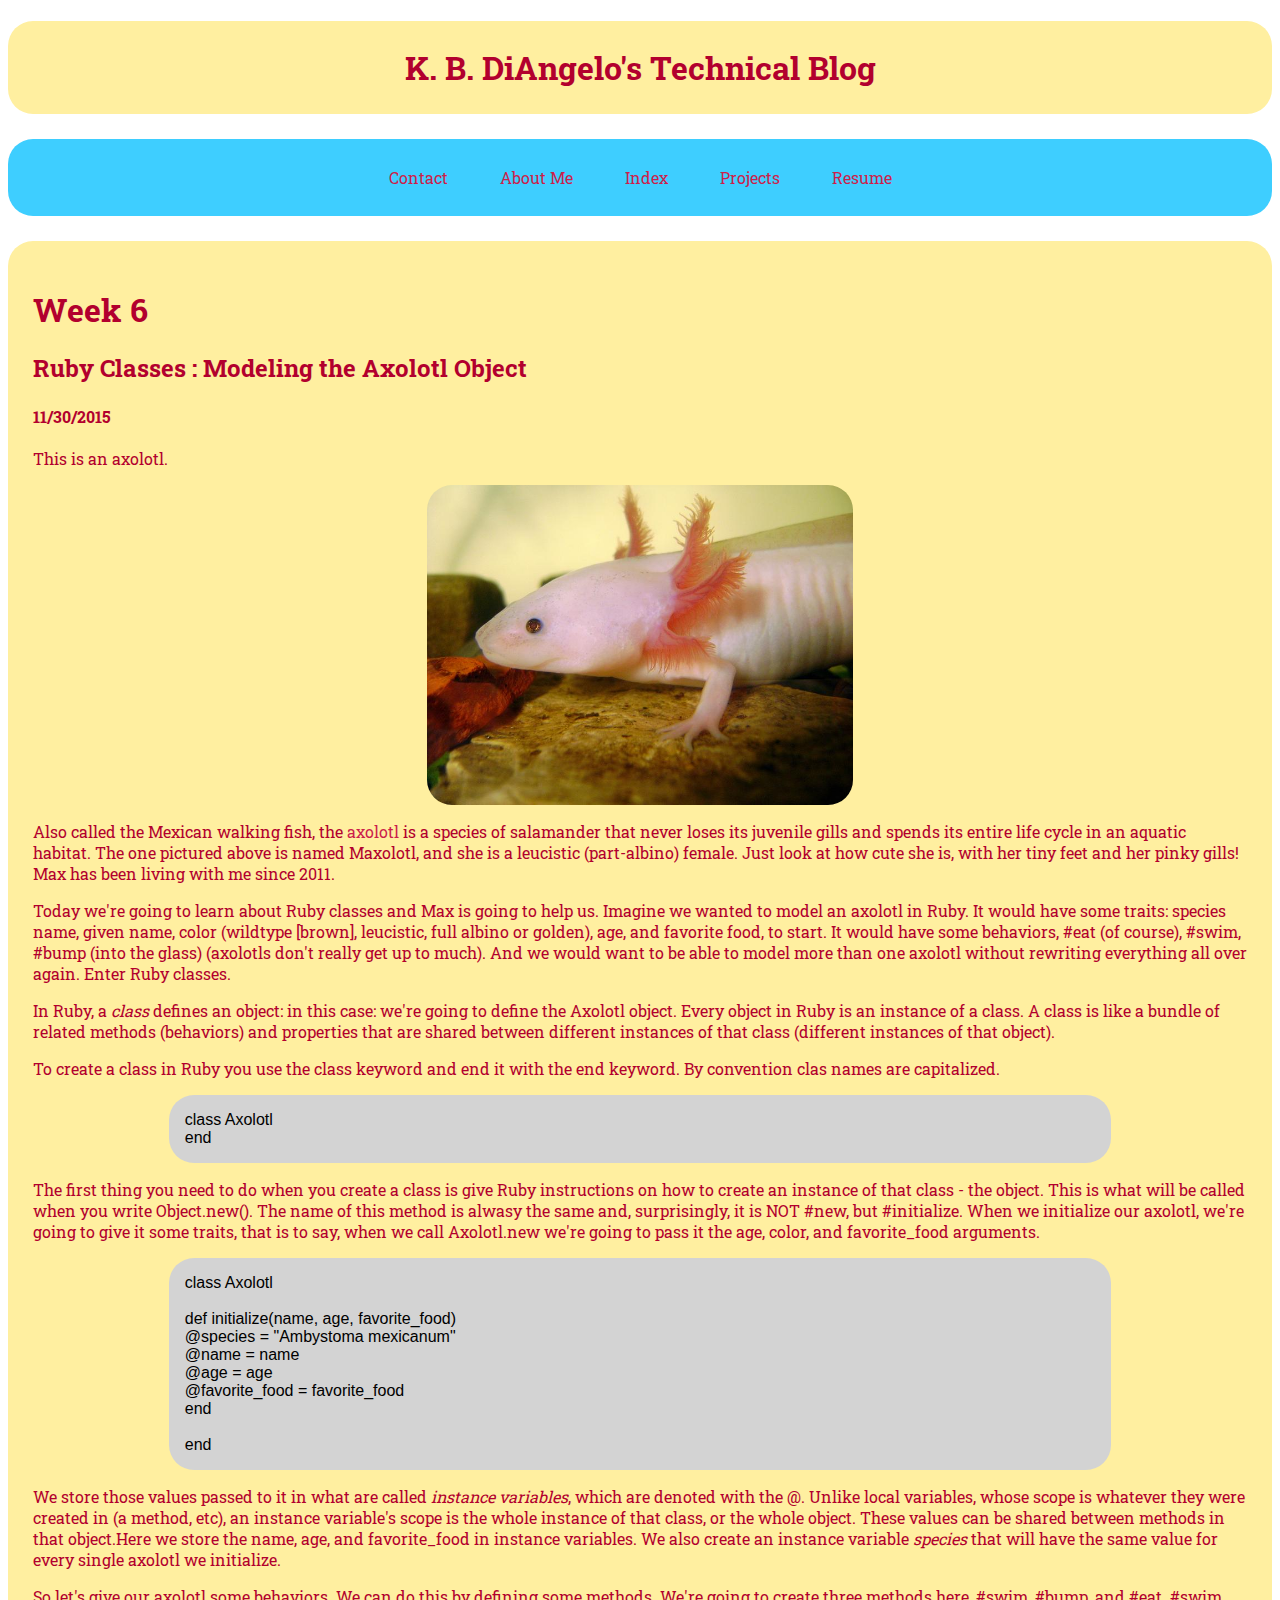
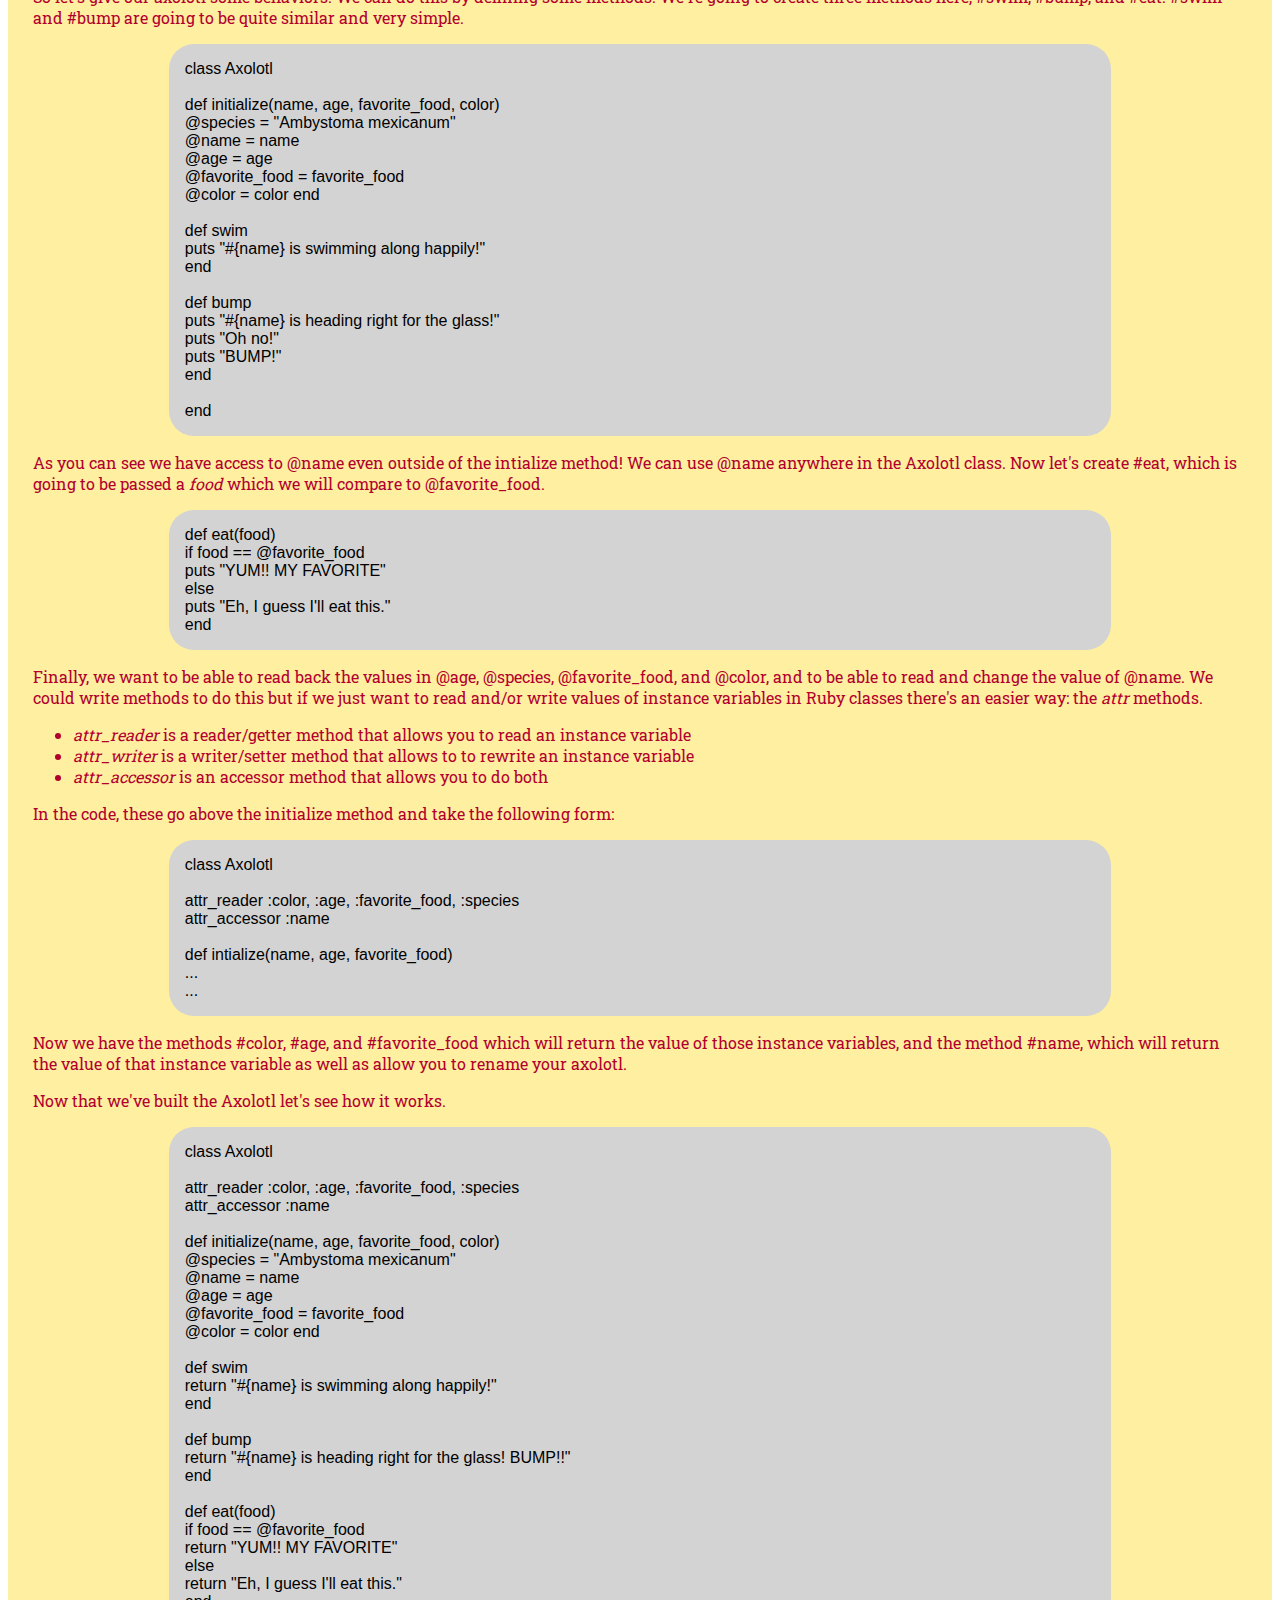
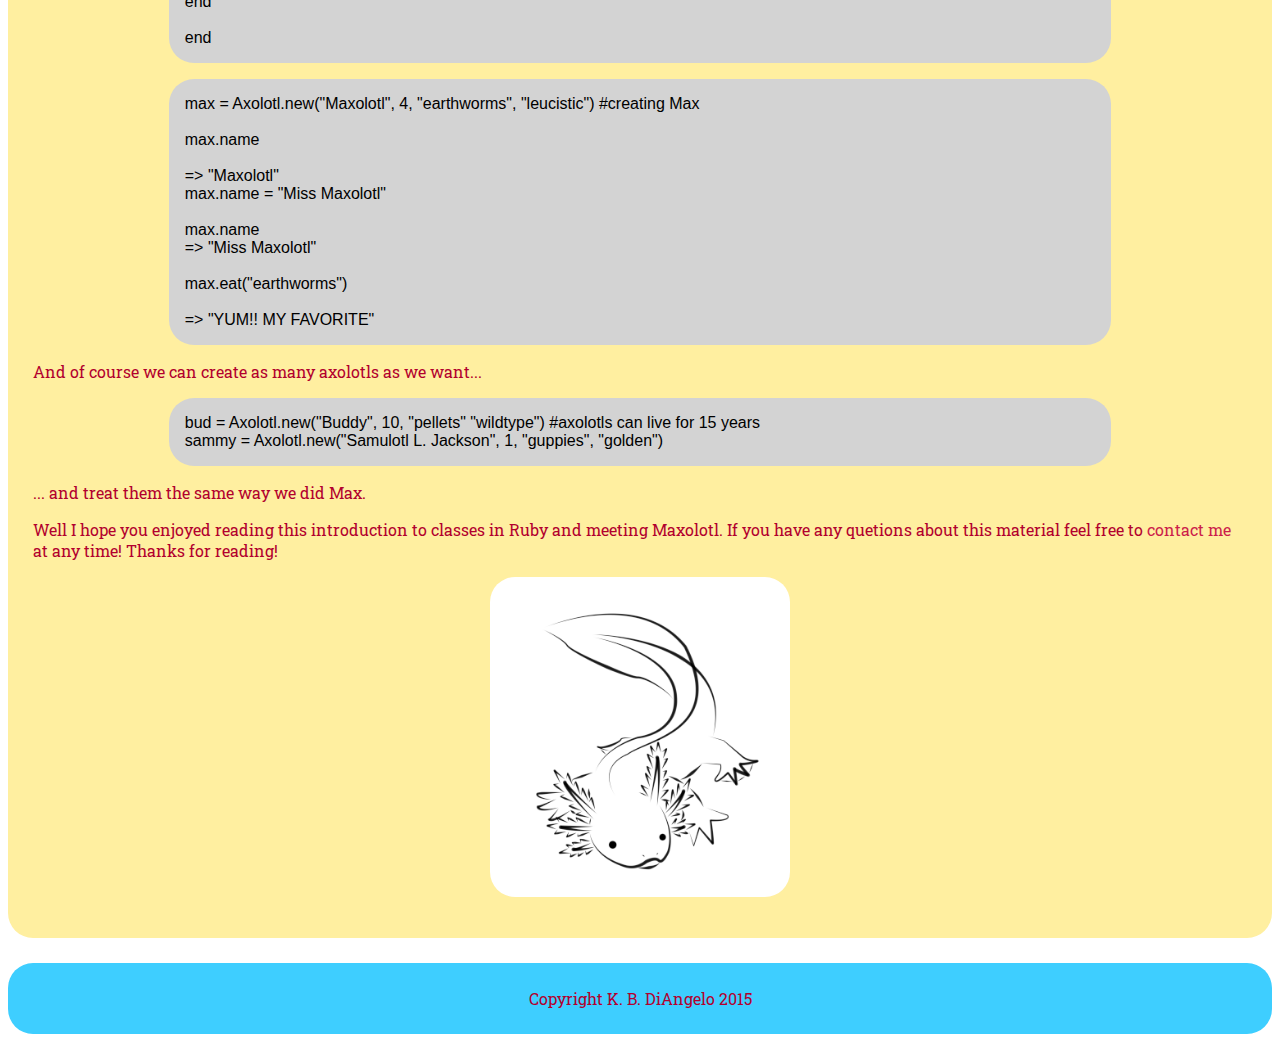
<file: blog/ruby-classes.html>
<!DOCTYPE html>
<head>
  <title>Technical Blog</title>
  <meta charset="UTF-8">
 <link type="text/css" rel="stylesheet" href="../stylesheets/default.css" />
 <link type="text/css" rel="stylesheet" href="../stylesheets/blog.css" />
 <link href="https://fonts.googleapis.com/css?family=Roboto+Slab" rel="stylesheet" type="text/css">
</head>

<header>
  <h1 class = "yellow_round" id = "title">K. B. DiAngelo's Technical Blog</h1>
</header>
<body>
  <div class = "blue_round">
    <nav>
      <table>
        <tr>
          <td>
      <a href="../contact.html">Contact</a>
    </td><td>
      <a href="../about.html">About Me</a>
    </td><td>
      <a href="../index.html">Index</a>
    </td><td>
      <a href="../projects/projects-index.html">Projects</a>
    </td><td>
      <a href="#">Resume</a>
      </td>
    </tr>
  </table>
    </nav>
  </div>





<main>
  
  

  <section class="yellow_round">
  <h1>Week 6</h1>
  <h2>Ruby Classes : Modeling the Axolotl Object</h2>
  <h4>11/30/2015</h4>
    <p>
     This is an axolotl. 
      <img class="image" src="../imgs/twit3.JPG" alt="Ambystoma mexicanum, the axolotl salamander" />
    Also called the Mexican walking fish, the <a href="https://en.wikipedia.org/wiki/Axolotl">axolotl</a> is a species of salamander that never loses its juvenile gills and spends its entire life cycle in an aquatic habitat. The one pictured above is named Maxolotl, and she is a leucistic (part-albino) female. Just look at how cute she is, with her tiny feet and her pinky gills! Max has been living with me since 2011. 
      </p>
      <p>
    Today we're going to learn about Ruby classes and Max is going to help us. Imagine we wanted to model an axolotl in Ruby. It would have some traits: species name, given name, color (wildtype [brown], leucistic, full albino or golden), age, and favorite food, to start. It would have some behaviors, #eat (of course), #swim, #bump (into the glass) (axolotls don't really get up to much). And we would want to be able to model more than one axolotl without rewriting everything all over again. Enter Ruby classes.
    </p>
    <p>
    In Ruby, a <em>class</em> defines an object: in this case: we're going to define the Axolotl object. Every object in Ruby is an instance of a class. A class is like a bundle of related methods (behaviors) and properties that are shared between different instances of that class (different instances of that object).
    </p>
    <p>
    To create a class in Ruby you use the class keyword and end it with the end keyword. By convention clas names are capitalized.
    <div class="code">
      class Axolotl<br>
      end
    </div>
    The first thing you need to do when you create a class is give Ruby instructions on how to create an instance of that class - the object. This is what will be called when you write Object.new(). The name of this method is alwasy the same and, surprisingly, it is NOT #new, but #initialize. When we initialize our axolotl, we're going to give it some traits, that is to say, when we call Axolotl.new we're going to pass it the age, color, and favorite_food arguments.
    <div class="code">
      class Axolotl<br>
      <br>
      def initialize(name, age, favorite_food)<br>
      @species = "Ambystoma mexicanum"<br>
      @name = name<br>
      @age = age<br>
      @favorite_food = favorite_food<br>
      end<br>
      <br>
      end
    </div>
    We store those values passed to it in what are called <em>instance variables</em>, which are denoted with the @. Unlike local variables, whose scope is whatever they were created in (a method, etc), an instance variable's scope is the whole instance of that class, or the whole object. These values can be shared between methods in that object.Here we store the name, age, and favorite_food in instance variables. We also create an instance variable <em>species</em> that will have the same value for every single axolotl we initialize.
    </p>
    <p>
    So let's give our axolotl some behaviors. We can do this by defining some methods. We're going to create three methods here, #swim, #bump, and #eat. #swim and #bump are going to be quite similar and very simple. 
    <div class = "code">
      class Axolotl<br>
      <br>
      def initialize(name, age, favorite_food, color)<br>
      @species = "Ambystoma mexicanum"<br>
      @name = name<br>
      @age = age<br>
      @favorite_food = favorite_food<br>
      @color = color
      end<br>
      <br>
      def swim<br>
      puts "#{name} is swimming along happily!"</br>
      end<br>
      <br>
      def bump<br>
      puts "#{name} is heading right for the glass!"<br>
      puts "Oh no!"<br>
      puts "BUMP!"<br>
      end<br>
      <br>
      end
    </div>
    As you can see we have access to @name even outside of the intialize method! We can use @name anywhere in the Axolotl class. Now let's create #eat, which is going to be passed a <em>food</em> which we will compare to @favorite_food.
    <div class ="code">
      def eat(food)<br>
      if food == @favorite_food<Br>
      puts "YUM!! MY FAVORITE"<br>
      else<br>
      puts "Eh, I guess I'll eat this."<br>
      end<br>
    </div>
    </p>
    <p>
      Finally, we want to be able to read back the values in @age, @species, @favorite_food, and @color, and to be able to read and change the value of @name. We could write methods to do this but if we just want to read and/or write values of instance variables in Ruby classes there's an easier way: the <em>attr</em> methods.
      <ul>
        <li><em>attr_reader</em> is a reader/getter method that allows you to read an instance variable</li>
        <li><em>attr_writer</em> is a writer/setter method that allows to to rewrite an instance variable</li>
        <li><em>attr_accessor</em> is an accessor method that allows you to do both</li>
      </ul>
      In the code, these go above the initialize method and take the following form:
      <div class = "code">
        class Axolotl<br>
        <br>
        attr_reader :color, :age, :favorite_food, :species <br>
        attr_accessor :name <br>
        <br>
        def intialize(name, age, favorite_food)<br>
        ...<br>
        ...<br>
      </div>
      Now we have the methods #color, #age, and #favorite_food which will return the value of those instance variables, and the method #name, which will return the value of that instance variable as well as allow you to rename your axolotl. 
    </p>
      Now that we've built the Axolotl let's see how it works. 
      <div class = "code">
        class Axolotl<br>
        <br>
        attr_reader :color, :age, :favorite_food, :species <br>
        attr_accessor :name <br>
        <br>
         def initialize(name, age, favorite_food, color)<br>
        @species = "Ambystoma mexicanum"<br>
        @name = name<br>
        @age = age<br>
        @favorite_food = favorite_food<br>
        @color = color
        end<br>
        <br>
        def swim<br>
        return "#{name} is swimming along happily!"</br>
        end<br>
        <br>
        def bump<br>
        return "#{name} is heading right for the glass! BUMP!!"<br>
        end<br>
        <br>
         def eat(food)<br>
        if food == @favorite_food<Br>
        return "YUM!! MY FAVORITE"<br>
        else<br>
        return "Eh, I guess I'll eat this."<br>
        end<br>
        <br>
        end
      </div>
      <div class="code">
        max = Axolotl.new("Maxolotl", 4, "earthworms", "leucistic") #creating Max<br>
        <br>
        max.name<br>
        <br>
        => "Maxolotl"<br>
        max.name = "Miss Maxolotl"<br>
        <br>
        max.name
        <br>
        => "Miss Maxolotl"<br>
        <br>
        max.eat("earthworms")<br>
        <br>
        => "YUM!! MY FAVORITE"
      </div>
      And of course we can create as many axolotls as we want...
      <div class = "code">
        bud = Axolotl.new("Buddy", 10, "pellets" "wildtype") #axolotls can live for 15 years<br>
        sammy = Axolotl.new("Samulotl L. Jackson", 1, "guppies", "golden")
      </div>
      ... and treat them the same way we did Max. 
    </p>
    <p>
      Well I hope you enjoyed reading this introduction to classes in Ruby and meeting Maxolotl. If you have any quetions about this material feel free to <a href = "../contact.html">contact me</a> at any time! Thanks for reading!
      <img class = "image" src="../imgs/Maxolotl.jpg" />
  </section>
</main>
</body>
<footer class="blue_round">
  Copyright K. B. DiAngelo 2015
</footer>
</html>
</file>
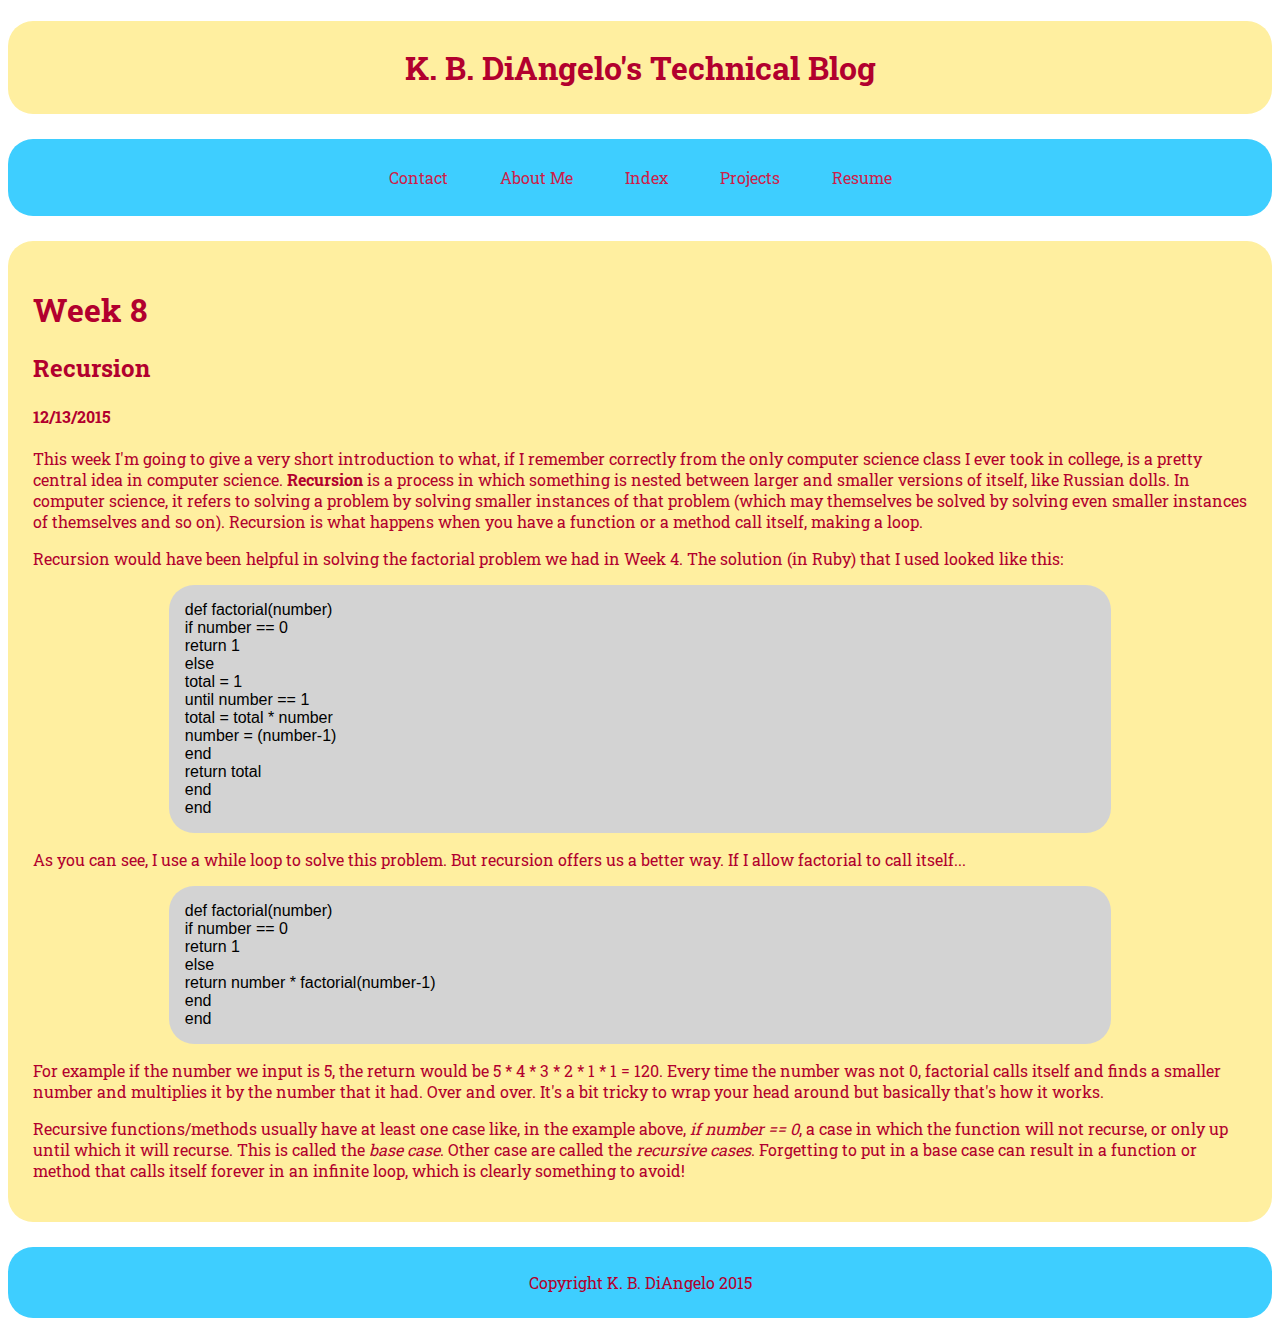
<file: blog/tech.html>
<!DOCTYPE html>
<head>
  <title>Technical Blog</title>
  <meta charset="UTF-8">
 <link type="text/css" rel="stylesheet" href="../stylesheets/default.css" />
 <link type="text/css" rel="stylesheet" href="../stylesheets/blog.css" />
 <link href="https://fonts.googleapis.com/css?family=Roboto+Slab" rel="stylesheet" type="text/css">
</head>


<header>
  <h1 class = "yellow_round" id = "title">K. B. DiAngelo's Technical Blog</h1>
</header>
<body>
  <div class = "blue_round">
    <nav>
      <table>
        <tr>
          <td>
      <a href="../contact.html">Contact</a>
    </td><td>
      <a href="../about.html">About Me</a>
    </td><td>
      <a href="../index.html">Index</a>
    </td><td>
      <a href="../projects/projects-index.html">Projects</a>
    </td><td>
      <a href="#">Resume</a>
      </td>
    </tr>
  </table>
    </nav>
  </div>




<main>
  
  

  <section class="yellow_round">
  <h1>Week 8</h1>
  <h2>Recursion</h2>
  <h4>12/13/2015</h4>
    <p>This week I'm going to give a very short introduction to what, if I remember correctly from the only computer science class I ever took in college, is a pretty central idea in computer science. <strong>Recursion</strong> is a process in which something is nested between larger and smaller versions of itself, like Russian dolls. In computer science, it refers to solving a problem by solving smaller instances of that problem (which may themselves be solved by solving even smaller instances of themselves and so on). Recursion is what happens when you have a function or a method call itself, making a loop.</p>
    <p>Recursion would have been helpful in solving the factorial problem we had in Week 4. The solution (in Ruby) that I used looked like this:</p>
    <div class = "code">
      def factorial(number)<br>
      if number == 0<br>
      return 1<br>
      else<br>
      total = 1<br>
      until number == 1<br>
      total = total * number<br>
      number = (number-1)<br>
      end<br>
      return total<br>
      end<br>
      end<br>
    </div>
    <p>As you can see, I use a while loop to solve this problem. But recursion offers us a better way. If I allow factorial to call itself...</p>
    <div class = "code">
      def factorial(number)<br>
      if number == 0<br>
      return 1<br>
      else<br>
      return number * factorial(number-1)<br>
      end<br>
      end<br>
    </div>
    <p>For example if the number we input is 5, the return would be 5 * 4 * 3 * 2 * 1 * 1 = 120. Every time the number was not 0, factorial calls itself and finds a smaller number and multiplies it by the number that it had. Over and over. It's a bit tricky to wrap your head around but basically that's how it works.</p>
    <p>Recursive functions/methods usually have at least one case like, in the example above, <em>if number == 0</em>, a case in which the function will not recurse, or only up until which it will recurse. This is called the <em>base case</em>. Other case are called the <em>recursive cases</em>. Forgetting to put in a base case can result in a function or method that calls itself forever in an infinite loop, which is clearly something to avoid!</p>
  </section>
</main>
</body>
<footer class="blue_round">
  Copyright K. B. DiAngelo 2015
</footer>
</html>
</file>
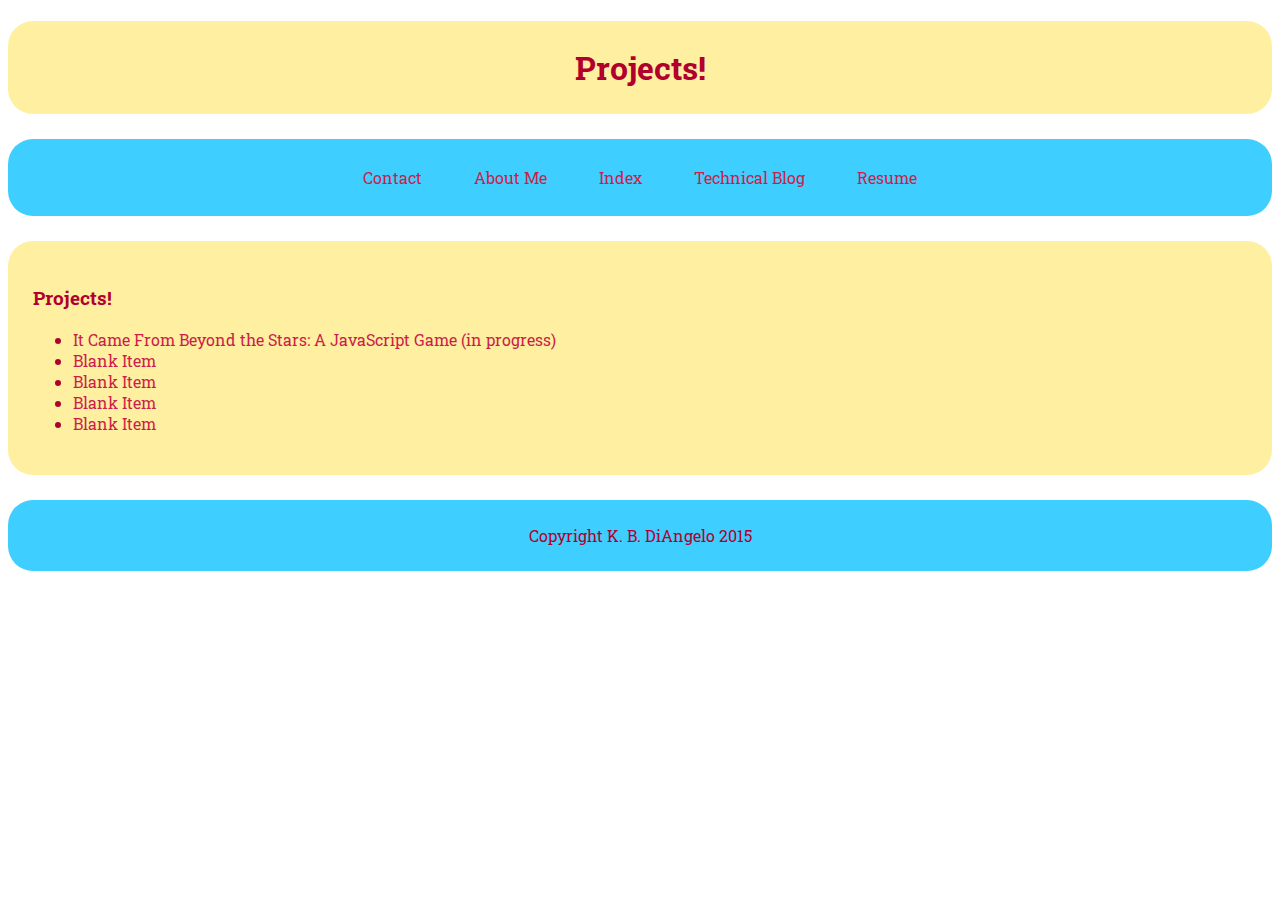
<file: projects/projects-index.html>
<!DOCTYPE html>
<html>
<header>
	<link type="text/css" rel="stylesheet" href="../stylesheets/default.css" />
	<link type="text/css" rel="stylesheet" href="../stylesheets/blog.css" />
	<link href="https://fonts.googleapis.com/css?family=Roboto+Slab" rel="stylesheet" type="text/css">
	<title>K. B. DiAngelo's Projects</title>
	<meta charset="utf-8" />
	
</header>
<head>
	<h1 class = "yellow_round" id = "title">Projects!</h1>
</head>
<body>
	<div class = "blue_round">
		<nav>
			<table>
				<tr>
					<td>
			<a href="../contact.html">Contact</a>
		</td><td>
			<a href="../about.html">About Me</a>
		</td><td>
			<a href="../index.html">Index</a>
		</td><td>
			<a href="../blog/blog-index.html">Technical Blog</a>
		</td><td>
			<a href="#">Resume</a>
			</td>
		</tr>
	</table>
		</nav>
	</div>

<section class="yellow_round">
<h3>Projects!</h3>
<p><ul>
	<li><a href="#">It Came From Beyond the Stars: A JavaScript Game (in progress)</a></li>
	<li><a href="#">Blank Item</a></li>
	<li><a href="#">Blank Item</a></li>
	<li><a href="#">Blank Item</a></li>
	<li><a href="#">Blank Item</a></li>
	<!-- Add more projects posts here -->
</ul>
</p>
</section>
</body>
<footer class="blue_round">
	Copyright K. B. DiAngelo 2015
</footer>
</file>
<file: stylesheets/default.css>
/*stuff I want on every element on the page*/
body {
	background-color: white;
	font-family: "Roboto Slab", serif;
	color: #B2002E;
	text-align: center;
}

a {
	color: #CC1E4B;
	text-decoration: none;
}

a:hover {
	text-transform: uppercase;
}

footer {
	clear:both;
	text-align:center;
}

table {
	margin: auto;
}

td {
	padding-left: 25px;
	padding-right: 25px;
}

#left_picture {
	display:inline-block;
	float:left;
	margin-left:4em;
}

#right_links {
	display:inline-block;
	margin-right:4em;
	float: right;
	padding-bottom: 6.5em;
}

.yellow_round {
	background-color: #FFEFA0;
	border-radius:25px;
	padding: 25px;
}

.yellow_round_left {
	text-align: justify;
	text-indent: 50px;
	background-color: #FFEFA0;
	border-radius:25px;
	padding: 25px;
}

.blue_round {
	background-color: #3ECEFF;
	border-radius: 25px;
	margin-top:25px;
	margin-bottom:25px;
	padding:25px;
}

.contact_button { 
	display: inline-block;
	background-color: #3ECEFF;
	border-radius: 25px;
	margin-top:25px;
	margin-bottom:25px;
	padding:25px;
}
}
</file>
<file: stylesheets/cheat_sheet.css>
/* Specifically for the cheat sheet */

body {
	background-color: white;
	font-family: "Roboto Slab", serif;
	color: #B2002E;
	text-align: left;
}
</file>
<file: stylesheets/blog.css>
body {
	background-color: white;
	font-family: "Roboto Slab", serif;
	color: #B2002E;
	text-align: left;
}

#title {
	text-align: center;
}

#example1 {
	text-align:center;
	background-color: #F191FC;
	padding: 1em;
}

#example2 {
	display:inline-block;
	text-align:center;
	background-color:#78FF92;
	margin: 1em;
	padding: 1em;
	border-style: dotted;
	border-color: black;
	border-width:5px;

}

#example3 {
	display:inline-block;
	text-align:center;
	background-color:#AAB2FF;
	margin: 1em;
	padding: 1em;
	border-radius:40px;
}

#example4 {
	display:inline-block;
	text-align:center;
	background-color:#F7FCF4;
	margin: 1em;
	padding: 1em;
	border-top-style: solid;
	border-bottom-style:solid;
	border-right-style:dashed;
	border-left-style:dashed;
	border-width:3px;
}

#illustration {
	display:block;
	margin:auto;
	margin-top:2em;
	margin-bottom:2em;
}

.image {
	display:block;
	margin:auto;
	border-radius: 25px;
	max-height: 20em;
	margin-top: 1em;
	margin-bottom:1em;
}


.code {
	display:block;
	color: black;
	margin:auto;
	margin-top: 1em;
	margin-bottom:1em;
	padding: 1em;
	border-radius:25px;
	background-color:lightgrey;
	max-width: 75%;
	font-family: sans-serif;
}
</file>
